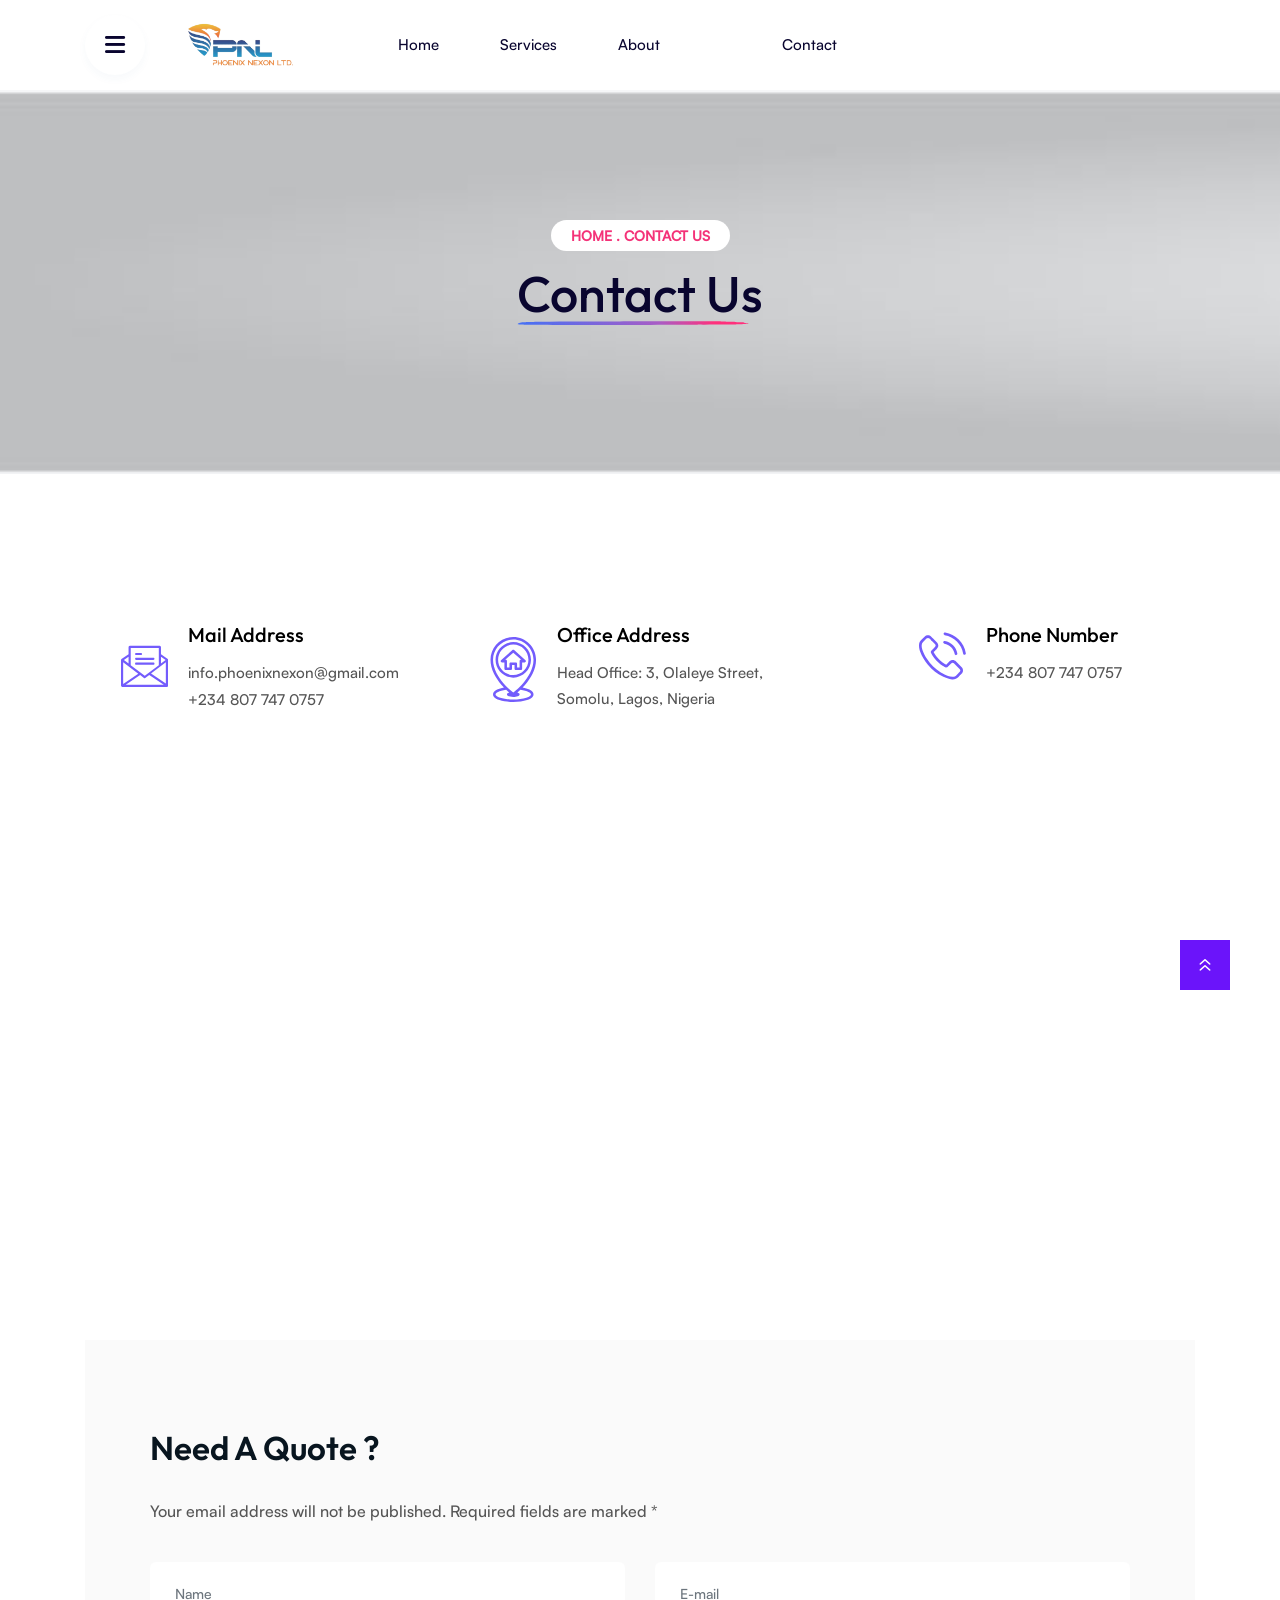
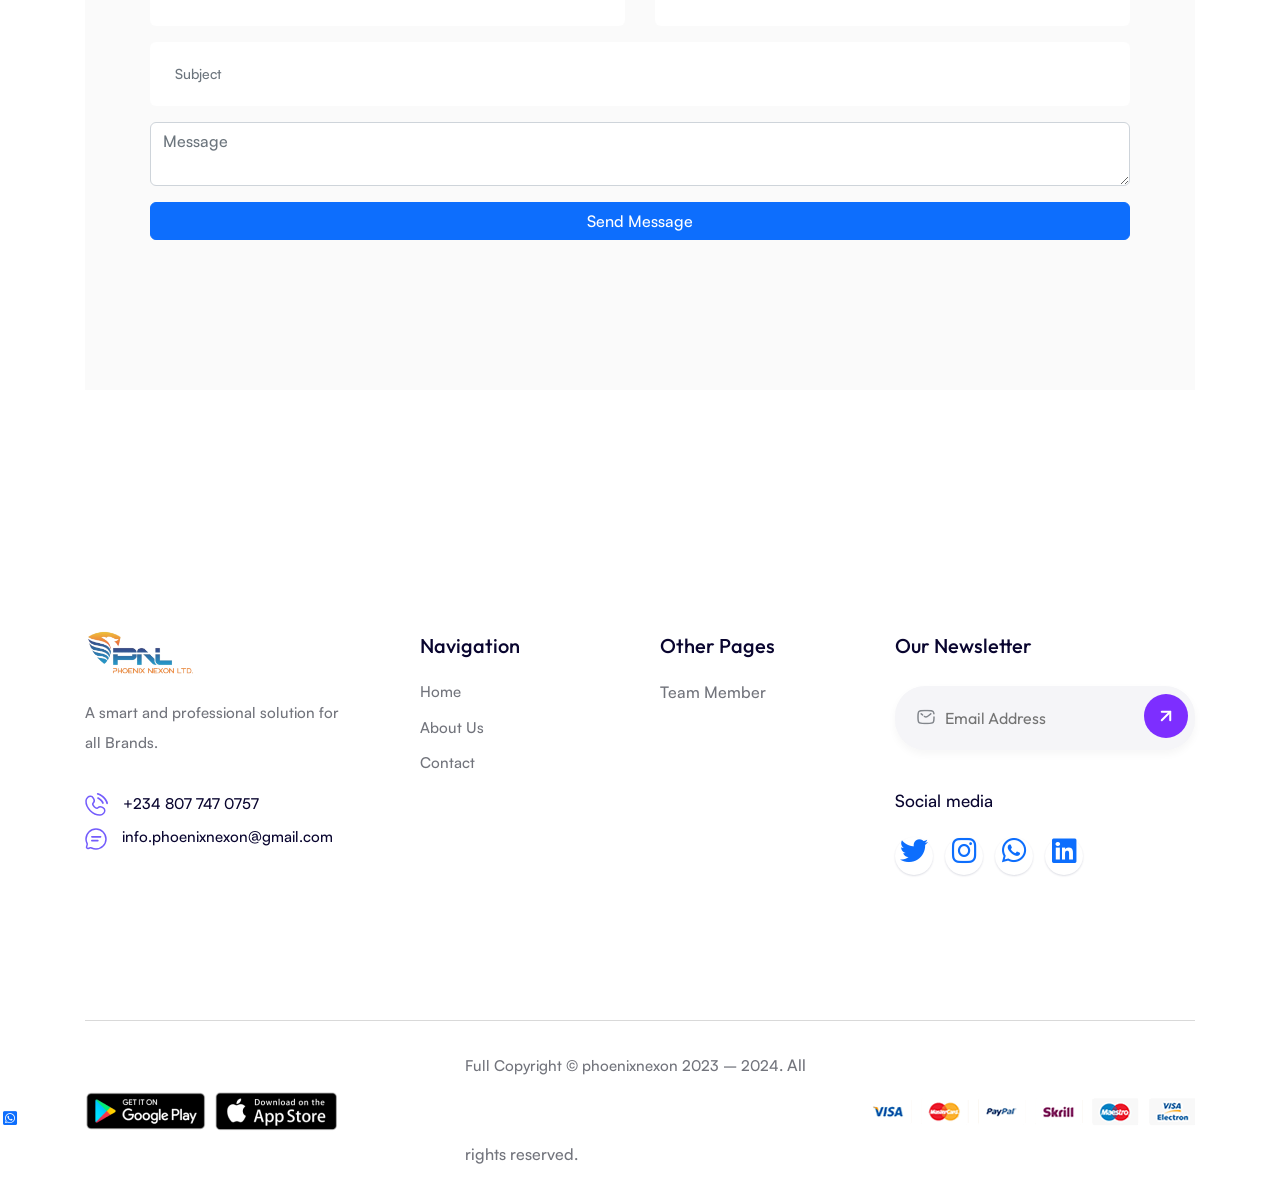
<file: contact.html>
<!doctype html>
<html class="no-js" lang="zxx">

<head>
    <meta charset="utf-8">
    <meta http-equiv="x-ua-compatible" content="ie=edge">
    <title>Contact Us for any Support.</title>
    <meta name="description" content="">
    <meta name="viewport" content="width=device-width, initial-scale=1">

     <!-- Meta Tags -->
     <meta charset="utf-8">
     <meta name="viewport" content="width=device-width, initial-scale=1, shrink-to-fit=no">
     <meta name="keywords" content="Owner of Phoenixnexon.">
     <meta name="author" content="Oladipo Azeez Olaniyi">
     <meta name='robots' content='index, follow, max-image-preview:large, max-snippet:-1, max-video-preview:-1'  /="">
     <meta name="description" content="phoenixnexon Support Team - Accessible Round-the-Clock at (+234) 812 697 0276 for Any Assistance Needed. Contact Us to Discuss How We Can Support You Better.">

     <!--Start of Tawk.to Script-->
<script type="text/javascript">
    var Tawk_API=Tawk_API||{}, Tawk_LoadStart=new Date();
    (function(){
    var s1=document.createElement("script"),s0=document.getElementsByTagName("script")[0];
    s1.async=true;
    s1.src='https://embed.tawk.to/65149de5b1aaa13b7a79531e/1hbc8hieq';
    s1.charset='UTF-8';
    s1.setAttribute('crossorigin','*');
    s0.parentNode.insertBefore(s1,s0);
    })();
    </script>
    <!--End of Tawk.to Script-->


    <!-- Place favicon.ico in the root directory -->
    <link rel="shortcut icon" type="image/x-icon" href="assets/img/logo/favicon.png">

    <!-- CSS here -->
    <link rel="stylesheet" href="assets/css/bootstrap.min.css">
    <link rel="stylesheet" href="assets/css/animate.css">
    <link rel="stylesheet" href="assets/css/custom-animation.css">
    <link rel="stylesheet" href="assets/css/slick.css">
    <link rel="stylesheet" href="assets/css/flaticon.css">
    <link rel="stylesheet" href="assets/css/nice-select.css">
    <link rel="stylesheet" href="assets/css/flaticon.css">
    <link rel="stylesheet" href="assets/css/satoshi.css">
    <link rel="stylesheet" href="assets/css/swiper-bundle.css">
    <link rel="stylesheet" href="assets/css/meanmenu.css">
    <link rel="stylesheet" href="assets/css/font-awesome-pro.css">
    <link rel="stylesheet" href="assets/css/magnific-popup.css">
    <link rel="stylesheet" href="assets/css/spacing.css">
    <link rel="stylesheet" href="assets/css/style.css">
</head>

<body>

    <!-- preloader -->
    <div id="preloader">
        <div class="preloader">
            <span></span>
            <span></span>
        </div>
    </div>
    <!-- preloader end  -->

    <!-- back-to-top-start  -->
    <button class="scroll-top scroll-to-target" data-target="html">
        <i class="far fa-angle-double-up"></i>
    </button>
    <!-- back-to-top-end  -->

  <!-- tp-offcanvus-area-start -->
  <div class="tpoffcanvas-area">
    <div class="tpoffcanvas">
        <div class="tpoffcanvas__close-btn">
            <button class="close-btn"><i class="fal fa-times"></i></button>
        </div>
        <div class="tpoffcanvas__logo">
            <a href="index.html">
                <img src="assets/img/logo/white-logo.png" alt="">
            </a>
        </div>
        <div class="tpoffcanvas__title">

        </div>
        <div class="tp-main-menu-mobile d-xl-none"></div>
        <div class="tpoffcanvas__contact-info">
            <div class="tpoffcanvas__contact-title">
                <h5>Contact us</h5>
            </div>
            <ul>
                <li>
                    <i class="fa-light fa-location-dot"></i>
                    <a href="https://www.google.com/maps/place/3+Sunday+St,+Somolu+102216,+Lagos/@6.5390982,3.365834,17z" target="_blank">3, Olaleye Street, Somolu, Lagos, Nigeria</a>
                </li>
                <li>
                    <i class="fas fa-envelope"></i>
                    <a href="mailto:info.phoenixnexon@gmail.com">info.phoenixnexon@gmail.com</a>
                </li>
                <li>
                    <i class="fal fa-phone-alt"></i>
                    <a href="tel:+2348077470757">+234 807 747 0757</a>
                </li>
            </ul>
        </div>
        <div class="tpoffcanvas__input">
            <div class="tpoffcanvas__input-title">
                <h4>Get UPdate</h4>
            </div>
            <form action="#">
                <div class="p-relative">
                    <input type="text" placeholder="Enter mail">
                    <button>
                        <i class="fas fa-paper-plane"></i>
                    </button>
                </div>
            </form>
        </div>
        <div class="tpoffcanvas__social">
            <div class="social-icon">
                <a href="https://twitter.com/phoenixnexonconcept" target="_blank"><i class="fab fa-twitter fa-fw text-twitter fs-3 text-primary"></i> </a>
                <a href="https://www.instagram.com/phoenix_nexon/" target="_blank "><i class="fab fa-instagram fa-fw text-instagram fs-3 text-primary "></i> </a>
                <a href="https://wa.me/message/MWISXZMTX66YC1"><i class="fab fa-whatsapp fa-fw text-whatsapp fs-3 text-primary"></i> </a>
                <a href="http://linkedin.com/in/ink-snap-a4602b174" target="_blank"><i class="fab fa-linkedin fa-fw text-linkedin fs-3 text-primary"></i> </a> </div>
        </div>
            </div>
        </div>
    </div>
</div>
<div class="body-overlay"></div>
<!-- tp-offcanvus-area-end -->

<header class="tp-header-height">

   

    <!-- tp-header-area-start -->
    <div id="header-sticky" class="tp-header__area">
        <div class="container container-large">
            <div class="row align-items-center">
                <div class="col-xl-3 col-lg-6 col-md-6 col-sm-6 col-6">
                    <div class="tp-header__left-box d-flex align-items-center">
                        <div class="tp-header__bar d-none d-xl-block">
                            <button class="tp-menu-bar">
                                <i class="fa-solid fa-bars"></i>
                            </button>
                        </div>
                        <div class="tp-header__logo">
                            <a href="index.html">
                                <img src="assets/img/logo/logo.png" alt="">
                            </a>
                        </div>
                    </div>
                </div>
                <div class="col-xl-7 d-none d-xl-block">
                    <div class="tp-header__main-menu">
                        <nav class="tp-main-menu-content">
                            <ul>
                                <li class="has-dropdown">
                                    <a href="index.html">Home</a>

         

   
                                </li>
                                <li class="has-dropdown">
                                    <a href="service.html">services</a>
                                    <ul class="submenu tp-submenu">
                                        <li><a href="service.html">service</a></li>
               
                                    </ul>
                                </li>
                                <li>
                                    <a href="about-us.html">about</a>
                                </li>
                                <li class="has-dropdown">
                                
                                    <ul class="submenu tp-submenu">
                                      
                                    </ul>
                                </li>
                                <li>
                                    <a href="contact.html">contact</a>
                                </li>
                            </ul>
                        </nav>
                    </div>
                </div>
                <div class="col-xl-2 col-lg-6 col-md-6 col-sm-6 col-6">
                    <div class="tp-header__right-box d-flex align-items-center justify-content-end">
                        <ul class="d-none d-sm-block">
                            <li>
                                <div class="tp-header__icon-box">
                                  
                                        <span>
                                            <svg width="22" height="20" viewBox="0 0 22 20" fill="none"
                                                xmlns="http://www.w3.org/2000/svg"
                                                xmlns:xlink="http://www.w3.org/1999/xlink">
                                                <rect width="22" height="19.8" fill="url(#pattern0)" />
                                                <defs>
                                                    <pattern id="pattern0"
                                                        patternContentUnits="objectBoundingBox" width="1"
                                                        height="1">
                                                        <use xlink:href="#image0_37_399"
                                                            transform="matrix(0.00186012 0 0 0.00195312 0.0238095 0)" />
                                                    </pattern>
                                                   
                                            </svg>
                                        </span>
                                    </a>
                                   
                                        </span>
                                    </a>
                                   
                                        
                                        </span>
                                    </a>
                                </div>
                            </li>
                            <li>
                                <div class="tp-header__chat-box d-none d-xxl-block">
                                    <a href="contact.html">
                                        Let,s Talk
                                        <span>
                                            <svg width="23" height="23" viewBox="0 0 23 23" fill="none"
                                                xmlns="http://www.w3.org/2000/svg">
                                                <g clip-path="url(#clip0_37_410)">
                                                    <path
                                                        d="M21.5648 16.6095C23.7874 13.4911 23.4476 9.21882 20.4119 6.43587C19.0249 5.16435 17.2566 4.37279 15.3465 4.15172C15.3346 4.13708 15.3224 4.12257 15.3091 4.10869C13.6474 2.38257 11.26 1.39258 8.75923 1.39258C4.00025 1.39258 0 4.9384 0 9.47852C0 11.0703 0.494455 12.5963 1.43373 13.9141L0.121604 18.0338C0.039127 18.2927 0.120256 18.5757 0.327301 18.7517C0.534705 18.928 0.827281 18.9618 1.06901 18.8389L5.05928 16.8099C5.87875 17.1628 6.74772 17.3943 7.64759 17.4996C9.38346 19.3251 11.7837 20.2598 14.2393 20.2598C15.5158 20.2598 16.7877 19.9996 17.9391 19.5052L21.9296 21.5342C22.0262 21.5834 22.1308 21.6074 22.2348 21.6074C22.6895 21.6074 23.0155 21.1643 22.877 20.7291L21.5648 16.6095ZM5.33124 15.4541C5.14252 15.3644 4.92299 15.3674 4.73679 15.4621L1.89472 16.9072L2.8228 13.9933C2.89036 13.7812 2.84881 13.5494 2.71171 13.374C1.81929 12.2316 1.34757 10.8846 1.34757 9.47852C1.34757 5.76303 4.67241 2.74023 8.75923 2.74023C10.405 2.74023 11.9893 3.23882 13.2745 4.13668C8.94637 4.57188 5.48011 7.95243 5.48011 12.1738C5.48011 13.4868 5.81666 14.7508 6.45119 15.8833C6.06701 15.7689 5.69286 15.6258 5.33124 15.4541ZM18.2618 18.1574C18.0783 18.0641 17.8586 18.0585 17.6673 18.1494C16.6168 18.6484 15.4315 18.9121 14.2393 18.9121C10.1525 18.9121 6.82768 15.8893 6.82768 12.1738C6.82768 8.45834 10.1525 5.43555 14.2393 5.43555C18.3262 5.43555 21.651 8.45834 21.651 12.1738C21.651 13.5799 21.1793 14.9269 20.2868 16.0692C20.1498 16.2446 20.1082 16.4764 20.1757 16.6886L21.1038 19.6025L18.2618 18.1574Z"
                                                        fill="white" />
                                                    <path
                                                        d="M11.4993 12.8477C11.8714 12.8477 12.1731 12.546 12.1731 12.1738C12.1731 11.8017 11.8714 11.5 11.4993 11.5C11.1271 11.5 10.8254 11.8017 10.8254 12.1738C10.8254 12.546 11.1271 12.8477 11.4993 12.8477Z"
                                                        fill="white" />
                                                    <path
                                                        d="M14.1943 12.8477C14.5665 12.8477 14.8682 12.546 14.8682 12.1738C14.8682 11.8017 14.5665 11.5 14.1943 11.5C13.8222 11.5 13.5205 11.8017 13.5205 12.1738C13.5205 12.546 13.8222 12.8477 14.1943 12.8477Z"
                                                        fill="white" />
                                                    <path
                                                        d="M16.8896 12.8477C17.2618 12.8477 17.5635 12.546 17.5635 12.1738C17.5635 11.8017 17.2618 11.5 16.8896 11.5C16.5175 11.5 16.2158 11.8017 16.2158 12.1738C16.2158 12.546 16.5175 12.8477 16.8896 12.8477Z"
                                                        fill="white" />
                                                </g>
                                                <defs>
                                                    <clipPath id="clip0_37_410">
                                                        <rect width="23" height="23" fill="white" />
                                                    </clipPath>
                                                </defs>
                                            </svg>
                                        </span>
                                    </a>
                                </div>
                            </li>
                        </ul>
                        <div class="tp-header-2__bar d-xl-none">
                            <button class="tp-menu-bar">
                                <i class="fa-solid fa-bars"></i>
                            </button>
                        </div>
                    </div>
                </div>
            </div>
        </div>
    </div>
    <!-- tp-header-area-end -->

    </header>




    <main>

        <!-- breadcrumb-area-start -->
        <div class="tp-breadcrumb__area fix tp-breadcrumb-height" data-background="assets/img/breadcrumb/breadcrumb.png">
            <div class="container">
                <div class="row">
                    <div class="col-12">
                        <div class="tp-breadcrumb__content text-center z-index-5">
                            <div class="tp-breadcrumb__list">
                               <span><a href="index.html">Home </a></span> 
                               <span class="dvdr">.</span>
                               <span>Contact us</span>
                            </div>
                            <h3 class="tp-breadcrumb__title"><span class="p-relative z-index-5">
                                Contact
                                <span class="tp-title-shape">
                                    <svg width="233" height="5" viewBox="0 0 233 5" fill="none" xmlns="http://www.w3.org/2000/svg">
                                        <path d="M229.237 2.64045C229.948 2.63606 231.134 2.60076 231.845 2.6523C230.66 2.65963 229.474 2.69493 228.526 2.70079C228.052 2.75967 229.238 2.78031 229.712 2.80535C230.661 2.79949 231.609 2.79363 232.321 2.84517C231.61 2.87754 230.661 2.8834 229.713 2.88927C228.764 2.89513 227.579 2.87449 226.868 2.93483C227.579 2.9584 227.579 2.9584 227.579 3.01434C225.92 3.05258 225.921 3.2204 223.312 3.18058C222.364 3.18645 221.415 3.19231 220.467 3.19817C219.282 3.31739 217.86 3.43807 214.777 3.40118C213.829 3.43501 212.88 3.44088 211.932 3.41877C209.324 3.49083 206.715 3.47899 204.107 3.52308C203.87 3.55252 203.633 3.55398 203.396 3.52748C202.448 3.53334 201.499 3.5392 200.551 3.54507L200.314 3.54653L200.076 3.548C199.128 3.55386 198.417 3.58623 197.468 3.56412C194.149 3.58464 190.592 3.60663 187.272 3.65512C185.138 3.66831 183.478 3.6506 182.292 3.57401L182.055 3.57548L181.818 3.57694C181.107 3.63728 181.345 3.71973 178.974 3.73439C176.602 3.72108 174.231 3.73573 171.623 3.75186C169.963 3.73415 168.303 3.80035 166.644 3.78264C160.715 3.79131 154.788 3.82795 148.86 3.83662C143.643 3.86887 138.426 3.87314 133.21 3.87742C131.313 3.94509 129.416 3.90087 127.756 3.91113C118.271 3.94179 108.55 4.00188 99.0646 3.9766C94.7964 3.97501 90.5285 4.02936 86.2601 3.9998C82.4663 4.02326 78.9094 4.01727 75.1154 4.01275C66.3418 4.01104 57.5683 4.00933 49.0315 3.95021C45.4748 3.97219 42.155 3.96474 39.072 3.89988C34.0926 3.93066 29.3498 3.87606 24.8441 3.82C24.1328 3.82439 23.6584 3.79935 23.1842 3.80229C21.2874 3.84198 19.8644 3.79483 18.2042 3.74915C17.0187 3.75648 16.07 3.73437 15.3585 3.7108C14.647 3.68722 13.9357 3.69162 13.2241 3.66805C12.5125 3.6165 11.3269 3.62383 10.1413 3.63116C8.24405 3.58694 5.87274 3.57363 5.39765 3.4367C1.84077 3.43071 0.891628 3.32469 1.12788 3.18337C-0.295844 3.02433 -0.0597648 2.85504 1.12477 2.67988C1.12425 2.59597 1.12373 2.51205 1.12321 2.42814L1.12304 2.40017C0.647594 2.2073 3.2548 2.02334 2.54243 1.85991C2.30444 1.72152 3.72644 1.60084 4.6742 1.48309C4.67403 1.45512 4.67368 1.39918 5.62198 1.36534C5.85891 1.33591 6.5701 1.30354 7.51838 1.2697C8.70326 1.15049 10.1254 1.05778 12.4964 1.01515C12.9702 0.956276 13.9189 0.978385 14.6302 0.973987C15.3414 0.941619 16.0526 0.90925 16.7637 0.876881C17.4749 0.844513 18.1862 0.840116 18.8976 0.835718C21.7426 0.762187 24.5878 0.716626 27.6703 0.697572C28.8559 0.690243 29.8043 0.68438 30.9899 0.677052C31.4641 0.67412 32.1754 0.669723 32.6495 0.63882C39.0516 0.599246 45.6908 0.558205 52.0931 0.546602C55.4127 0.526082 58.7321 0.47759 62.0522 0.540985C64.8975 0.523396 68.2168 0.446933 71.2998 0.511793C72.0111 0.507395 72.7225 0.502998 73.1967 0.500067C75.3306 0.458904 77.2275 0.447178 79.3617 0.461958C84.5782 0.429712 89.7949 0.425438 94.7744 0.422629C96.4342 0.412369 98.331 0.372671 99.754 0.41982C100.703 0.441929 101.651 0.436066 102.599 0.402231C105.682 0.383177 108.764 0.364122 111.847 0.373039C112.321 0.370108 112.795 0.367177 113.27 0.364245C114.455 0.384888 115.878 0.348122 117.064 0.368765C118.723 0.358505 120.62 0.346779 122.28 0.336519C123.703 0.327725 125.363 0.317465 126.548 0.338107C127.497 0.332244 128.445 0.326382 129.394 0.320519C131.291 0.308793 133.425 0.26763 135.322 0.311847C138.879 0.289861 142.435 0.295847 145.755 0.275326C151.446 0.240149 157.137 0.260915 162.828 0.253709C164.725 0.241983 166.384 0.231723 168.282 0.247968C166.622 0.258229 164.725 0.269954 163.065 0.280214C164.725 0.241983 166.622 0.230257 168.282 0.247968C171.364 0.228914 174.209 0.211325 177.055 0.24968C178.241 0.242351 179.426 0.235022 180.612 0.255665C180.849 0.254199 181.086 0.252734 181.323 0.251268C183.932 0.235145 186.54 0.246993 189.149 0.286814C191.52 0.272156 193.654 0.314908 195.788 0.329688C196.974 0.322359 198.159 0.31503 199.345 0.363645C201.48 0.378425 203.377 0.39467 204.089 0.474188C205.511 0.40945 206.46 0.45953 207.645 0.480173C208.831 0.528788 208.358 0.615634 209.781 0.662782C209.069 0.667179 208.358 0.671577 207.647 0.675974C207.884 0.70248 208.121 0.728985 208.358 0.72752C210.018 0.773202 211.678 0.790914 213.338 0.808625C213.576 0.80716 213.813 0.805694 214.05 0.804228C215.71 0.793968 217.606 0.754271 219.029 0.801419L219.266 0.799954C219.266 0.799954 219.267 0.827925 219.029 0.829391C218.081 0.835254 217.133 0.841117 216.421 0.845514L216.184 0.84698C217.369 0.811679 218.318 0.805817 219.029 0.829391C219.504 0.938345 218.082 0.975111 217.608 1.03399C217.845 1.06049 216.66 1.09579 217.609 1.1179C218.32 1.1135 219.505 1.0782 219.268 1.13561C219.032 1.19302 217.609 1.17384 216.898 1.17824C216.66 1.17971 216.423 1.20914 216.186 1.21061C218.084 1.2828 219.981 1.29904 221.878 1.34326C224.723 1.32567 225.91 1.43023 227.57 1.50388C228.044 1.52892 228.756 1.49655 228.993 1.52306C227.57 1.53186 228.282 1.61137 227.334 1.64521C224.015 1.72167 224.015 1.80558 227.098 1.89842C228.047 1.92052 229.944 1.93677 230.419 2.01775C230.419 2.04572 230.419 2.0737 230.419 2.0737C230.893 2.07076 231.368 2.06783 231.368 2.0958C231.131 2.15321 230.419 2.12964 229.708 2.13404C229.234 2.13697 228.523 2.14137 228.286 2.1708C228.76 2.25179 228.523 2.28122 227.101 2.29002C227.575 2.34303 228.998 2.30626 228.761 2.39164C229.473 2.38725 229.947 2.41229 230.658 2.40789C229.947 2.46823 228.524 2.42108 228.287 2.47849C228.999 2.53003 228.999 2.55801 227.814 2.53736C226.865 2.54323 225.679 2.52258 226.865 2.59917C227.577 2.59477 228.525 2.58891 229.237 2.64045ZM6.81321 2.28107C6.57609 2.28254 6.57612 2.28254 6.57629 2.31051C6.57612 2.28254 6.81321 2.28107 6.81321 2.28107ZM66.5686 2.33128C66.8059 2.35779 66.8057 2.32982 67.0428 2.32835C66.8057 2.32982 66.5686 2.33128 66.5686 2.33128ZM96.2104 2.56764C95.9733 2.56911 95.9733 2.56911 96.2104 2.56764V2.56764ZM76.2909 2.38307C76.2908 2.3551 76.2908 2.3551 76.2909 2.38307V2.38307ZM65.1499 2.98342C64.9128 2.98489 64.9128 2.98489 64.6755 2.95838C64.6755 2.95838 64.4384 2.95985 64.4385 2.98782C64.6757 2.98635 64.9128 2.98489 65.1499 2.98342ZM38.828 2.78249C39.0649 2.75305 38.8278 2.75452 38.828 2.78249V2.78249ZM77.2442 3.16041C77.4814 3.15895 77.4814 3.15895 77.2442 3.16041V3.16041ZM72.5015 3.10581C72.2643 3.10728 72.2645 3.13525 71.7903 3.13818C72.0272 3.10874 72.2643 3.10728 72.5015 3.10581ZM27.4465 2.85284C27.4467 2.88081 27.4467 2.88081 27.4465 2.85284V2.85284ZM174.691 1.3832C174.691 1.3832 174.691 1.35523 174.454 1.38466C174.454 1.38466 174.454 1.38466 174.217 1.38613C174.454 1.38466 174.454 1.38466 174.691 1.3832ZM193.903 2.27145C193.903 2.24348 194.14 2.24201 194.14 2.21404C193.666 2.24494 193.666 2.24494 193.903 2.27145ZM138.421 3.00603C138.421 3.00603 138.184 3.00749 138.184 3.03547C138.421 3.034 138.895 3.03107 139.133 3.0296C138.895 3.0031 138.658 3.00456 138.421 3.00603ZM153.35 1.34728C153.349 1.31931 153.349 1.31931 153.35 1.34728C153.349 1.31931 153.112 1.32078 153.35 1.34728ZM189.393 1.51609C189.63 1.51463 189.63 1.51463 189.393 1.51609C189.63 1.48666 189.867 1.48519 189.867 1.45722C189.63 1.45868 189.393 1.46015 189.156 1.46162C189.393 1.48812 189.393 1.48812 189.393 1.51609ZM186.782 1.0567C186.545 1.08614 186.545 1.08614 186.782 1.0567V1.0567ZM118.269 3.52222C118.269 3.55019 118.269 3.55019 118.032 3.57962C118.269 3.57816 118.506 3.57669 118.743 3.57523C118.506 3.54872 118.506 3.54872 118.269 3.52222ZM166.624 0.677801C166.861 0.676335 166.861 0.676335 167.099 0.674869C167.099 0.674869 166.861 0.676335 166.624 0.677801ZM97.1478 0.771601C96.9107 0.773067 96.9107 0.773067 97.1478 0.771601V0.771601ZM224.734 3.03193C225.682 2.97013 226.394 2.9937 227.342 3.01581C226.631 3.02021 225.682 3.02607 224.734 3.03193ZM127.023 0.391119C127.26 0.389653 127.497 0.388187 127.735 0.414693C127.26 0.389653 127.023 0.391119 127.023 0.391119Z" fill="url(#paint0_linear_720_932)"/>
                                        <defs>
                                        <linearGradient id="paint0_linear_720_932" x1="196.345" y1="-0.373061" x2="24.7083" y2="95.8315" gradientUnits="userSpaceOnUse">
                                        <stop offset="0" stop-color="#FF307C"/>
                                        <stop offset="0.247843" stop-color="#A85CC5"/>
                                        <stop offset="1" stop-color="#3075FF"/>
                                        </linearGradient>
                                        </defs>
                                    </svg>                                        
                                </span>
                                us
                            </span>
                            </h3>
                         </div>
                    </div>
                </div>
            </div>
        </div>
        <!-- breadcrumb-area-end -->

        <!-- contact-area-start -->
        <div class="tp-contact-4__area pt-120 pb-120">
            <div class="container">
                <div class="tp-contact-4__top pb-40">
                    <div class="row">
                        <div class="col-xl-4 col-lg-4 col-md-6 mb-30">
                            <div class="tp-contact-4__item d-flex align-items-center justify-content-start justify-content-sm-center">
                                <div class="tp-contact-4__icon">
                                    <span>
                                        <svg width="64" height="57" viewBox="0 0 64 57" fill="none" xmlns="http://www.w3.org/2000/svg">
                                            <path d="M63.6998 18.3414L54.4316 11.7948V2.23243C54.3387 1.28519 53.609 0.524913 52.6663 0.393555H12.0633C11.1207 0.525054 10.3908 1.28519 10.2979 2.23243V11.7212L0.662001 18.3412C0.280316 18.6183 0.0385768 19.0481 0 19.5181V54.4573C0.125304 55.4163 0.879946 56.1711 1.83888 56.2962H62.8907C63.6998 56.2962 63.994 55.34 63.994 54.4573V19.5182C63.994 19.0769 64.0675 18.6355 63.6998 18.3414ZM54.4316 15.3255L60.7575 19.6652L54.4316 24.4464V15.3255ZM13.2402 3.33581H51.4894V26.7268L32.3647 41.1438L13.24 26.7268V3.33581H13.2402ZM10.2979 15.252V24.5201L3.97201 19.6654L10.2979 15.252ZM2.94226 22.6811L23.5381 38.275L2.94226 52.1772V22.6811ZM6.47302 53.3541L26.0389 40.1876L31.2615 44.1596C31.5571 44.3881 31.9177 44.5169 32.2912 44.5273C32.5855 44.5273 32.7326 44.3802 33.0267 44.1596L38.4698 39.9668L58.2565 53.3541H6.47302ZM61.0518 51.6623L40.8974 38.1279L61.0518 22.6811V51.6623Z" fill="currentcolor"/>
                                            <path d="M20.5961 12.8981H27.2161C28.0287 12.8981 28.6873 12.2395 28.6873 11.427C28.6873 10.6144 28.0287 9.95583 27.2161 9.95583H20.5961C19.7836 9.95583 19.125 10.6144 19.125 11.427C19.125 12.2395 19.7836 12.8981 20.5961 12.8981Z" fill="currentcolor"/>
                                            <path d="M20.5961 19.5182H44.1342C44.9467 19.5182 45.6053 18.8596 45.6053 18.0471C45.6053 17.2346 44.9467 16.576 44.1342 16.576H20.5961C19.7836 16.576 19.125 17.2346 19.125 18.0471C19.125 18.8596 19.7836 19.5182 20.5961 19.5182Z" fill="currentcolor"/>
                                            <path d="M45.6052 24.6674C45.6052 23.8549 44.9466 23.1963 44.1341 23.1963H20.5961C19.7836 23.1963 19.125 23.8549 19.125 24.6674C19.125 25.4799 19.7836 26.1386 20.5961 26.1386H44.1342C44.9466 26.1386 45.6052 25.4799 45.6052 24.6674Z" fill="currentcolor"/>
                                        </svg>
                                    </span>
                                </div>
                                <div class="tp-contact-4__text">
                                    <h6>Mail address</h6>
                                    <a href="mailto:info.phoenixnexon@gmail.com">info.phoenixnexon@gmail.com</a> <br>
                                    <span>+234 807 747 0757</span>
                                </div>
                             </div>
                        </div>
                        <div class="col-xl-4 col-lg-4 col-md-6 mb-30">
                            <div class="tp-contact-4__item d-flex align-items-center align-items-center justify-content-start justify-content-sm-center">
                                <div class="tp-contact-4__icon">
                                    <span>
                                        <svg width="46" height="65" viewBox="0 0 46 65" fill="none" xmlns="http://www.w3.org/2000/svg">
                                            <path d="M38.8868 52.6066C37.0927 51.7474 34.7762 51.0528 32.1029 50.5637C32.883 49.7529 33.6807 48.886 34.4804 47.9656C37.6741 44.2894 40.2225 40.5336 42.0549 36.8022C44.3712 32.0851 45.5457 27.3914 45.5457 22.8516C45.5457 10.2512 35.3298 0 22.7728 0C10.2159 0 0 10.2512 0 22.8516C0 27.3914 1.17445 32.0851 3.49082 36.8023C5.32315 40.5337 7.87156 44.2895 11.0653 47.9657C11.8649 48.8861 12.6627 49.7531 13.4428 50.5638C10.7695 51.0529 8.45303 51.7475 6.65891 52.6067C3.24665 54.2407 2.53032 56.1059 2.53032 57.3828C2.53032 58.9997 3.64479 61.2998 8.95365 63.0756C12.6637 64.3166 17.5714 65 22.7728 65C27.9743 65 32.882 64.3166 36.592 63.0756C41.9009 61.2998 43.0154 58.9997 43.0154 57.3828C43.0154 56.1059 42.299 54.2407 38.8868 52.6066ZM2.53032 22.8516C2.53032 11.6512 11.6111 2.53906 22.7728 2.53906C33.9346 2.53906 43.0154 11.6512 43.0154 22.8516C43.0154 32.2773 37.3572 40.7804 32.6106 46.2538C28.5331 50.9557 24.4062 54.2948 22.7728 55.5468C21.1391 54.2944 17.0122 50.9553 12.9351 46.254C8.18848 40.7804 2.53032 32.2773 2.53032 22.8516ZM35.7918 60.667C32.333 61.8238 27.7095 62.4609 22.7728 62.4609C17.8362 62.4609 13.2127 61.8238 9.75386 60.667C6.28973 59.5083 5.06063 58.1736 5.06063 57.3828C5.06063 56.0639 8.35776 53.7926 15.6671 52.7777C16.7496 53.8101 17.7575 54.7088 18.6383 55.4611C17.2962 55.9264 16.4471 56.6145 16.4471 57.3828C16.4471 58.7856 19.2797 59.9219 22.7728 59.9219C26.2659 59.9219 29.0986 58.7856 29.0986 57.3828C29.0986 56.6145 28.2495 55.9264 26.9074 55.4611C27.7882 54.7088 28.7961 53.8101 29.8786 52.7777C37.1879 53.7926 40.4851 56.0639 40.4851 57.3828C40.4851 58.1736 39.256 59.5083 35.7918 60.667Z" fill="currentcolor"/>
                                            <path d="M40.485 22.8516C40.485 13.0513 32.5393 5.07812 22.7728 5.07812C13.0062 5.07812 5.06055 13.0513 5.06055 22.8516C5.06055 32.6518 13.0062 40.625 22.7728 40.625C32.5393 40.625 40.485 32.6518 40.485 22.8516ZM7.59086 22.8516C7.59086 14.4513 14.4015 7.61719 22.7728 7.61719C31.1441 7.61719 37.9547 14.4513 37.9547 22.8516C37.9547 31.2518 31.1441 38.0859 22.7728 38.0859C14.4015 38.0859 7.59086 31.2518 7.59086 22.8516Z" fill="currentcolor"/>
                                            <path d="M24.038 31.7383C24.038 32.4394 24.6044 33.0078 25.3031 33.0078H30.3637C31.0625 33.0078 31.6289 32.4394 31.6289 31.7383V25.3906H34.1592C34.6845 25.3906 35.1551 25.065 35.3418 24.5723C35.5284 24.0796 35.3922 23.5224 34.9997 23.1722L23.6132 13.016C23.1339 12.5884 22.4116 12.5884 21.9322 13.016L10.5458 23.1722C10.1532 23.5224 10.0171 24.0796 10.2037 24.5723C10.3903 25.065 10.8611 25.3906 11.3864 25.3906H13.9167V31.7383C13.9167 32.4394 14.4831 33.0078 15.1818 33.0078H20.2425C20.9412 33.0078 21.5076 32.4394 21.5076 31.7383V27.9297H24.038V31.7383ZM20.2425 25.3906C19.5437 25.3906 18.9773 25.959 18.9773 26.6602V30.4687H16.447V24.1211C16.447 23.4199 15.8806 22.8516 15.1818 22.8516H14.714L22.7728 15.6633L30.8316 22.8516H30.3637C29.665 22.8516 29.0986 23.4199 29.0986 24.1211V30.4687H26.5683V26.6602C26.5683 25.959 26.0019 25.3906 25.3031 25.3906H20.2425Z" fill="currentcolor"/>
                                            </svg>
                                    </span>
                                </div>
                                <div class="tp-contact-4__text">
                                    <h6>Office address</h6>
                                    <a href="mailto:info.phoenixnexon@gmail.com">Head Office: 3, Olaleye Street, Somolu, Lagos, Nigeria</a>
                                </div>
                             </div>
                        </div>
                        <div class="col-xl-4 col-lg-4 col-md-6 mb-30">
                            <div class="tp-contact-4__item d-flex align-items-center align-items-center justify-content-start justify-content-sm-center">
                                <div class="tp-contact-4__icon">
                                    <span>
                                        <svg width="58" height="58" viewBox="0 0 58 58" fill="none" xmlns="http://www.w3.org/2000/svg">
                                            <path d="M45.7084 35.8601C44.5233 34.6261 43.0938 33.9664 41.5788 33.9664C40.076 33.9664 38.6343 34.6139 37.4003 35.8479L33.5394 39.6965C33.2218 39.5255 32.9041 39.3667 32.5987 39.2078C32.1588 38.9879 31.7434 38.7802 31.3891 38.5603C27.7726 36.2633 24.486 33.2699 21.3338 29.3969C19.8066 27.4665 18.7803 25.8415 18.035 24.1921C19.0368 23.2757 19.9654 22.3227 20.8695 21.4064C21.2116 21.0643 21.5537 20.71 21.8958 20.3679C24.4616 17.8021 24.4616 14.4789 21.8958 11.9131L18.5603 8.57765C18.1816 8.19889 17.7906 7.80792 17.4241 7.41695C16.691 6.65944 15.9213 5.8775 15.1271 5.14443C13.942 3.97151 12.5247 3.3484 11.0341 3.3484C9.54355 3.3484 8.10184 3.97151 6.88006 5.14443C6.86784 5.15665 6.86784 5.15665 6.85562 5.16886L2.70155 9.35959C1.13766 10.9235 0.24576 12.8295 0.0502747 15.0409C-0.242954 18.6085 0.807782 21.9318 1.61416 24.1065C3.59345 29.4458 6.55018 34.394 10.9608 39.6965C16.3122 46.0865 22.7511 51.1325 30.1062 54.6878C32.9163 56.0196 36.6672 57.5957 40.8579 57.8645C41.1145 57.8767 41.3833 57.8889 41.6277 57.8889C44.45 57.8889 46.8202 56.8748 48.6774 54.8589C48.6896 54.8345 48.714 54.8222 48.7262 54.7978C49.3616 54.0281 50.0946 53.3317 50.8644 52.5864C51.3897 52.0854 51.9273 51.5601 52.4527 51.0103C53.6622 49.7518 54.2976 48.2857 54.2976 46.7829C54.2976 45.2679 53.65 43.8139 52.416 42.5922L45.7084 35.8601ZM50.0824 48.7255C50.0702 48.7255 50.0702 48.7378 50.0824 48.7255C49.6059 49.2387 49.1172 49.703 48.5918 50.2161C47.7977 50.9736 46.9913 51.7678 46.2338 52.6597C44.9998 53.9792 43.5459 54.6023 41.6399 54.6023C41.4566 54.6023 41.2611 54.6023 41.0779 54.5901C37.4491 54.358 34.077 52.9407 31.5479 51.7311C24.6326 48.3834 18.5603 43.6307 13.5144 37.6073C9.34807 32.5857 6.56239 27.943 4.7175 22.9581C3.58124 19.9158 3.16583 17.5456 3.3491 15.3097C3.47128 13.8802 4.02108 12.6951 5.03516 11.681L9.20145 7.51469C9.80013 6.95267 10.4355 6.64723 11.0586 6.64723C11.8283 6.64723 12.4514 7.1115 12.8424 7.50248C12.8546 7.51469 12.8668 7.52691 12.879 7.53913C13.6243 8.23555 14.333 8.9564 15.0782 9.72613C15.457 10.1171 15.848 10.5081 16.2389 10.9113L19.5744 14.2467C20.8695 15.5418 20.8695 16.7392 19.5744 18.0343C19.2201 18.3886 18.878 18.7429 18.5237 19.085C17.4974 20.1357 16.52 21.1132 15.457 22.0662C15.4326 22.0906 15.4081 22.1028 15.3959 22.1273C14.3452 23.178 14.5407 24.2043 14.7606 24.9007C14.7728 24.9374 14.785 24.974 14.7972 25.0107C15.6647 27.1121 16.8865 29.0914 18.7436 31.4495L18.7558 31.4617C22.1279 35.6158 25.6833 38.8535 29.6053 41.3337C30.1062 41.6514 30.6194 41.908 31.1081 42.1523C31.5479 42.3722 31.9633 42.5799 32.3176 42.7999C32.3665 42.8243 32.4154 42.861 32.4643 42.8854C32.8797 43.0931 33.2706 43.1908 33.6738 43.1908C34.6879 43.1908 35.3232 42.5555 35.5309 42.3478L39.7094 38.1693C40.1249 37.7539 40.7846 37.253 41.5543 37.253C42.3119 37.253 42.935 37.7295 43.3137 38.1449C43.3259 38.1571 43.3259 38.1571 43.3382 38.1693L50.0702 44.9013C51.3286 46.1476 51.3286 47.4304 50.0824 48.7255Z" fill="currentcolor"/>
                                            <path d="M31.2424 13.7702C34.4435 14.3078 37.3514 15.8228 39.6728 18.1442C41.9942 20.4656 43.497 23.3735 44.0468 26.5746C44.1812 27.3809 44.8776 27.943 45.6717 27.943C45.7695 27.943 45.855 27.9307 45.9527 27.9185C46.8569 27.7719 47.4555 26.9167 47.3089 26.0125C46.6492 22.1395 44.8165 18.6085 42.0186 15.8106C39.2207 13.0127 35.6897 11.1801 31.8167 10.5203C30.9126 10.3737 30.0695 10.9724 29.9107 11.8643C29.7519 12.7562 30.3383 13.6236 31.2424 13.7702Z" fill="currentcolor"/>
                                            <path d="M57.7802 25.536C56.6929 19.1583 53.6873 13.3548 49.0689 8.73648C44.4506 4.11813 38.6471 1.11254 32.2694 0.0251462C31.3774 -0.133686 30.5344 0.477207 30.3756 1.36911C30.229 2.27323 30.8276 3.11626 31.7318 3.2751C37.4253 4.24031 42.6179 6.94045 46.7475 11.0579C50.8772 15.1875 53.5651 20.3801 54.5303 26.0736C54.6647 26.88 55.3611 27.442 56.1553 27.442C56.253 27.442 56.3385 27.4298 56.4363 27.4176C57.3282 27.2832 57.9391 26.4279 57.7802 25.536Z" fill="currentcolor"/>
                                            </svg>
                                    </span>
                                </div>
                                <div class="tp-contact-4__text">
                                    <h6>Phone Number</h6>
                                    <a href="tel:+2348077470757">+234 807 747 0757<br> </a>
                                </div>
                             </div>
                        </div>
                    </div>
                </div>
                <div class="tp-contact-4__location-box">
                    <div class="row">
                        <div class="col-xl-12">
                            <div class="tp-contact-4__location">
                                <iframe src="https://www.google.com/maps/embed?pb=!1m18!1m12!1m3!1d3963.8620177002113!2d3.3658339750534436!3d6.539103522981688!2m3!1f0!2f0!3f0!3m2!1i1024!2i768!4f13.1!3m3!1m2!1s0x103b8dbb387563eb%3A0xc34075784de0907a!2s3%20Sunday%20St%2C%20Somolu%20102216%2C%20Lagos!5e0!3m2!1sen!2sng!4v1697922947034!5m2!1sen!2sng" width="600" height="450" style="border:0;" allowfullscreen="" loading="lazy" referrerpolicy="no-referrer-when-downgrade"></iframe>
                        </div>
                    </div>
                </div>
                <div class="tp-contact-4__form-box">
                    <div class="row">
                        <div class="col-xl-12">
                            <div class="tp-contact-4__contact-form">
                                <h5>Need a Quote ?</h5>
                                <span>Your email address will not be published. Required fields are marked *</span>
                                <div class="row">
                                    <!-- Form START -->
                                <form class="contact-form gform" id="contact-form" name="contactform" method="POST" action="https://formspree.io/f/mleyzweg">
                                    <!-- Main form -->
                                    <div class="row">
                                        <div class="col-md-6">
                                            <!-- name -->
                                            <div class="mb-3">
                                                <input required id="con-name" name="name" type="text" class="form-control" placeholder="Name">
                                            </div>
                                        </div>
                                        <div class="col-md-6">
                                            <!-- email -->
                                            <div class="mb-3">
                                                <input required id="con-email" name="email" type="email" class="form-control" placeholder="E-mail">
                                            </div>
                                        </div>
                                        <div class="col-md-12">
                                            <!-- Subject -->
                                            <div class="mb-3">
                                                <input required id="con-subject" name="subject" type="text" class="form-control" placeholder="Subject">
                                            </div>
                                        </div>
                                        <div class="col-md-12">
                                            <!-- Message -->
                                            <div class="mb-3">
                                                <textarea required id="con-message" name="message" cols="40" rows="6" class="form-control" placeholder="Message"></textarea>
                                            </div>
                                        </div>
                                        <!-- submit button -->
                                        <div class="col-md-12 text-start">
                                            <button class="btn btn-primary w-100">Send Message</button>
                                        </div>
                                    </div>
                                    <div style="display:none" class="thankyou_message mt-3">
                                        <h6 class="fw-lighter">Thanks for contacting <strong class="text-primary">InSnap!</strong> We will revert shortly!.
                                        </h6>
                                    </div>
                                </form>
                                <!-- Form END -->
                                        </div>
                                    </div>
                                </div>
                            </div>
                        </div>
                    </div>
                </div>
            </div>
        </div>
        <!-- contact-area-end -->


    </main>

    <footer>
                    
 <!-- footer-area-start -->
 <div class="tp-footer__area pt-120 pb-115">
    <div class="container custom-container-1">
        <div class="row">
            <div class="col-xl-3 col-lg-3 col-md-6 col-sm-6 mb-30 wow tpfadeUp" data-wow-duration=".9s" data-wow-delay=".3s">
                <div class="tp-footer__widget footer-col-1">
                    <div class="tp-footer__logo">
                        <a href="index.html">
                            <img src="assets/img/logo/logo.png" alt="">
                        </a>
                    </div>
                    <div class="tp-footer__text">
                        <p>A smart and professional solution
                            for all Brands. </p>
                    </div>
                    <div class="tp-footer__contact-list">
                        <div class="tp-footer__contact-item pb-10 d-flex about-items-center">
                            <div class="tp-footer__icon">
                                <span>
                                    <svg width="23" height="23" viewBox="0 0 23 23" fill="none"
                                        xmlns="http://www.w3.org/2000/svg">
                                        <path
                                            d="M8.08443 4.77045L8.84597 6.13502C9.53323 7.36647 9.25734 8.98192 8.17492 10.0643C8.17492 10.0643 8.17492 10.0643 8.17492 10.0643C8.1748 10.0645 6.86209 11.3774 9.24247 13.7578C11.6222 16.1375 12.9351 14.8262 12.9359 14.8254C12.936 14.8253 12.9359 14.8253 12.936 14.8253C14.0184 13.7429 15.6338 13.467 16.8653 14.1543L18.2298 14.9158C20.0893 15.9536 20.3089 18.5614 18.6745 20.1958C17.6923 21.178 16.4892 21.9422 15.1592 21.9926C12.9202 22.0775 9.11782 21.5108 5.30364 17.6966C1.48945 13.8824 0.922808 10.0801 1.00769 7.84111C1.05811 6.51109 1.82231 5.30794 2.80444 4.32581C4.43891 2.69134 7.04667 2.91095 8.08443 4.77045Z"
                                            stroke="#735CFC" stroke-width="1.5" stroke-linecap="round" />
                                        <path
                                            d="M11.8646 0.739036C11.9423 0.25925 12.3959 -0.0662177 12.8757 0.0114575C12.9054 0.0171423 13.0009 0.0350017 13.051 0.046152C13.1511 0.0684501 13.2908 0.102781 13.4649 0.153502C13.8132 0.254933 14.2996 0.422028 14.8835 0.689721C16.0526 1.22567 17.6083 2.16321 19.2226 3.77756C20.8369 5.3919 21.7745 6.9476 22.3104 8.11662C22.5781 8.70051 22.7452 9.187 22.8467 9.53524C22.8974 9.70938 22.9317 9.84904 22.954 9.94917C22.9652 9.99923 22.9733 10.0394 22.979 10.0691L22.9857 10.1057C23.0634 10.5855 22.7409 11.0578 22.2611 11.1355C21.7827 11.213 21.332 10.8891 21.2524 10.4115C21.25 10.3987 21.2432 10.3643 21.236 10.3318C21.2215 10.2668 21.1965 10.1637 21.1568 10.0274C21.0774 9.75482 20.9395 9.34961 20.7105 8.85013C20.2531 7.85239 19.4305 6.47462 17.978 5.02212C16.5255 3.56963 15.1478 2.74709 14.15 2.28967C13.6505 2.06068 13.2453 1.92277 12.9727 1.84336C12.8364 1.80366 12.6651 1.76434 12.6001 1.74987C12.1226 1.67029 11.7872 1.21745 11.8646 0.739036Z"
                                            fill="#735CFC" />
                                        <path fill-rule="evenodd" clip-rule="evenodd"
                                            d="M12.1301 4.78659C12.2636 4.31926 12.7507 4.04866 13.2181 4.18218L12.9763 5.02836C13.2181 4.18218 13.2181 4.18218 13.2181 4.18218L13.2198 4.18266L13.2216 4.18318L13.2255 4.18433L13.2346 4.18704L13.2578 4.19427C13.2755 4.19993 13.2976 4.2073 13.3239 4.21665C13.3766 4.23535 13.4463 4.26194 13.5317 4.29856C13.7026 4.37182 13.9362 4.48496 14.2231 4.65476C14.7975 4.99467 15.5815 5.55928 16.5026 6.48035C17.4236 7.40143 17.9883 8.18547 18.3282 8.7598C18.498 9.04671 18.6111 9.28029 18.6844 9.45123C18.721 9.53666 18.7476 9.60631 18.7663 9.65901C18.7756 9.68535 18.783 9.70745 18.7887 9.72514L18.7959 9.74836L18.7986 9.75745L18.7997 9.76137L18.8003 9.76316C18.8003 9.76316 18.8007 9.76485 17.9546 10.0066L18.8007 9.76485C18.9343 10.2322 18.6637 10.7193 18.1963 10.8528C17.733 10.9852 17.2502 10.7203 17.1119 10.2602L17.1075 10.2476C17.1013 10.23 17.0883 10.1953 17.0666 10.1446C17.0232 10.0433 16.9445 9.87754 16.8135 9.65625C16.5519 9.21418 16.0793 8.54623 15.258 7.72492C14.4367 6.9036 13.7687 6.43107 13.3267 6.16944C13.1054 6.03847 12.9397 5.95974 12.8384 5.91633C12.7877 5.8946 12.753 5.88165 12.7353 5.8754L12.7227 5.87106C12.2626 5.73274 11.9977 5.24996 12.1301 4.78659Z"
                                            fill="#735CFC" />
                                    </svg>

                                </span>
                            </div>
                            <div class="tp-footer__text">
                                <a href="tel:+2348126970276">+234 807 747 0757</a>
                            </div>
                        </div>
                        <div class="tp-footer__contact-item d-flex about-items-center">
                            <div class="tp-footer__icon">
                                <span>
                                    <svg width="22" height="22" viewBox="0 0 22 22" fill="none"
                                        xmlns="http://www.w3.org/2000/svg">
                                        <path
                                            d="M11 21C16.5228 21 21 16.5228 21 11C21 5.47715 16.5228 1 11 1C5.47715 1 1 5.47715 1 11C1 12.5997 1.37562 14.1116 2.04346 15.4525C2.22094 15.8088 2.28001 16.2161 2.17712 16.6006L1.58151 18.8267C1.32295 19.793 2.20701 20.677 3.17335 20.4185L5.39939 19.8229C5.78393 19.72 6.19121 19.7791 6.54753 19.9565C7.88836 20.6244 9.40032 21 11 21Z"
                                            stroke="#735CFC" stroke-width="1.5" stroke-linecap="round" />
                                        <path
                                            d="M6.825 11.8495C6.36937 11.8495 6 12.2189 6 12.6745C6 13.1301 6.36937 13.4995 6.825 13.4995H12.875C13.3306 13.4995 13.7 13.1301 13.7 12.6745C13.7 12.2189 13.3306 11.8495 12.875 11.8495H6.825Z"
                                            fill="#735CFC" />
                                        <path
                                            d="M6.825 7.99951C6.36937 7.99951 6 8.36888 6 8.82451C6 9.28015 6.36937 9.64951 6.825 9.64951H15.625C16.0806 9.64951 16.45 9.28015 16.45 8.82451C16.45 8.36888 16.0806 7.99951 15.625 7.99951H6.825Z"
                                            fill="#735CFC" />
                                    </svg>
                                </span>
                            </div>
                            <div class="tp-footer__text">
                                <a href="mailto:info.phoenixnexon@gmail.com">info.phoenixnexon@gmail.com</a>
                            </div>
                        </div>
                    </div>
                </div>
            </div>
            <div class="col-xl-2 col-lg-2 col-md-6 col-sm-6 mb-30 wow tpfadeUp" data-wow-duration=".9s" data-wow-delay=".5s">
                <div class="tp-footer__widget footer-col-2">
                    <h4 class="tp-footer__widget-title">Navigation</h4>
                    <div class="tp-footer__list">
                        <ul>
                            <li><a href="index.html">Home</a></li>
                            <li><a href="about-us.html">About Us</a></li>
  
        
                            <li><a href="contact.html">Contact</a></li>
                        </ul>
                    </div>
                </div>
            </div>
            <div class="col-xl-3 col-lg-3 col-md-6 col-sm-6 mb-30 wow tpfadeUp" data-wow-duration=".9s" data-wow-delay=".7s">
                <div class="tp-footer__widget footer-col-3">
                    <h4 class="tp-footer__widget-title">Other Pages</h4>
                    <div class="tp-footer__list">
             
                            <li><a href="team.html">Team Member</a></li>
        

             
                        </ul>
                    </div>
                </div>
            </div>
            <div class="col-xl-4 col-lg-4 col-md-6 col-sm-6 mb-30 wow tpfadeUp" data-wow-duration=".9s" data-wow-delay=".9s">
                <div class="tp-footer__widget footer-col-4">
                    <h4 class="tp-footer__widget-title">Our Newsletter</h4>
                    <div class="tp-footer__form">
                        <form action="#">
                            <input type="email" placeholder="Email Address">
                        </form>
                        <span class="tp-footer__input-icon">
                            <svg width="18" height="15" viewBox="0 0 18 15" fill="none"
                                xmlns="http://www.w3.org/2000/svg">
                                <path
                                    d="M17 7.4C17 10.417 17 11.9255 16.0627 12.8627C15.1255 13.8 13.617 13.8 10.6 13.8H7.4C4.38301 13.8 2.87452 13.8 1.93726 12.8627C1 11.9255 1 10.417 1 7.4C1 4.38301 1 2.87452 1.93726 1.93726C2.87452 1 4.38301 1 7.4 1H10.6C13.617 1 15.1255 1 16.0627 1.93726C16.5853 2.4598 16.8165 3.15991 16.9188 4.2"
                                    stroke="#82868C" stroke-width="1.5" stroke-linecap="round" />
                                <path
                                    d="M13.7995 4.19922L12.0723 5.63848C10.603 6.86291 9.86838 7.47512 8.99946 7.47512C8.48002 7.47512 8.00857 7.25634 7.39946 6.81877M4.19946 4.19922L4.91946 4.79922L5.63946 5.39922"
                                    stroke="#82868C" stroke-width="1.5" stroke-linecap="round" />
                            </svg>

                        </span>
                        <button>
                            <span>
                                <svg width="18" height="18" viewBox="0 0 18 18" fill="none"
                                    xmlns="http://www.w3.org/2000/svg">
                                    <path d="M4.75586 13.2432L13.2411 4.75788" stroke="white" stroke-width="2"
                                        stroke-linecap="round" stroke-linejoin="round" />
                                    <path d="M4.75586 4.75781H13.2411V13.2431" stroke="white" stroke-width="2"
                                        stroke-linecap="round" stroke-linejoin="round" />
                                </svg>
                            </span>
                        </button>
                    </div>
                    <div class="tp-footer__thumb">
                        <span>Social media</span>
                        <div class="tp-footer__social-box">
                            <a href="#" target="_blank"><i class="fab fa-twitter fa-fw text-twitter fs-3 text-primary"></i> </a>
                            <a href="https://instagram.com/phoenix_nexon/" target="_blank "><i class="fab fa-instagram fa-fw text-instagram fs-3 text-primary "></i> </a>
            <a href="https://wa.me/message/MWISXZMTX66YC1"><i class="fab fa-whatsapp fa-fw text-whatsapp fs-3 text-primary"></i> </a>
            <a href="#" target="_blank"><i class="fab fa-linkedin fa-fw text-linkedin fs-3 text-primary"></i> </a> </div>
                        </div>
                    </div>
                </div>
            </div>
        </div>
    </div>
</div>
<!-- footer-area-end -->

<!-- copyright-area-start -->
<div class="tp-copyright-4__area">
    <div class="container custom-container-1">
        <div class="tp-copyright-3__border">
            <div class="row align-items-center">
                <div class="col-xl-4 col-lg-6 col-md-6 d-none d-md-block wow tpfadeUp" data-wow-duration=".9s" data-wow-delay=".3s">
                    <div class="tp-copyright-3__left-box">
                        <a href="#" class="pr-5"><img src="assets/img/footer/footer-3-2.png" alt=""></a>
                        <a href="#"><img src="assets/img/footer/footer-3-3.png" alt=""></a>
                    </div>
                </div>
                <div class="col-xl-4 col-lg-6 col-md-6 wow tpfadeUp" data-wow-duration=".9s" data-wow-delay=".3s">
                    <div class="tp-copyright__text-2 text-center text-xl-start">
                        <a href="https://www.phoenixnexon.com/">Full Copyright © <strong></strong> phoenixnexon 2023 – 2024</a>. All rights reserved.
                       
                    </div>
                </div>
                <div class="col-xl-4 d-none d-xl-block wow tpfadeUp" data-wow-duration=".9s" data-wow-delay=".3s">
                    <div class="tp-copyright-3__right-box text-end">
                        <img src="assets/img/footer/footer-3-1.png" alt="">
                    </div>
                </div>
            </div>
        </div>

    </div>
</div>
<!-- copyright-area-end -->


    </footer>
<!-- Back to top -->
<div class="back-top"><a href="https://wa.me/message/MWISXZMTX66YC1"><i class="text-primary fab fa-whatsapp fa-whatsapp-square fa-fw"></i></a></div>
    

    <!-- JS here -->
    <script src="assets/js/jquery.js"></script>
    <script src="assets/js/waypoints.js"></script>
    <script src="assets/js/bootstrap.bundle.min.js"></script>
    <script src="assets/js/slick.js"></script>
    <script src="assets/js/magnific-popup.js"></script>
    <script src="assets/js/purecounter.js"></script>
    <script src="assets/js/wow.js"></script>
    <script src="assets/js/countdown.js"></script>
    <script src="assets/js/nice-select.js"></script>
    <script src="assets/js/swiper-bundle.js"></script>
    <script src="assets/js/isotope-pkgd.js"></script>
    <script src="assets/js/imagesloaded-pkgd.js"></script>
    <script src="assets/js/range-slider.js"></script>
    <script src="assets/js/ajax-form.js"></script>
    <script src="assets/js/main.js"></script>



</body>

</html>
</file>
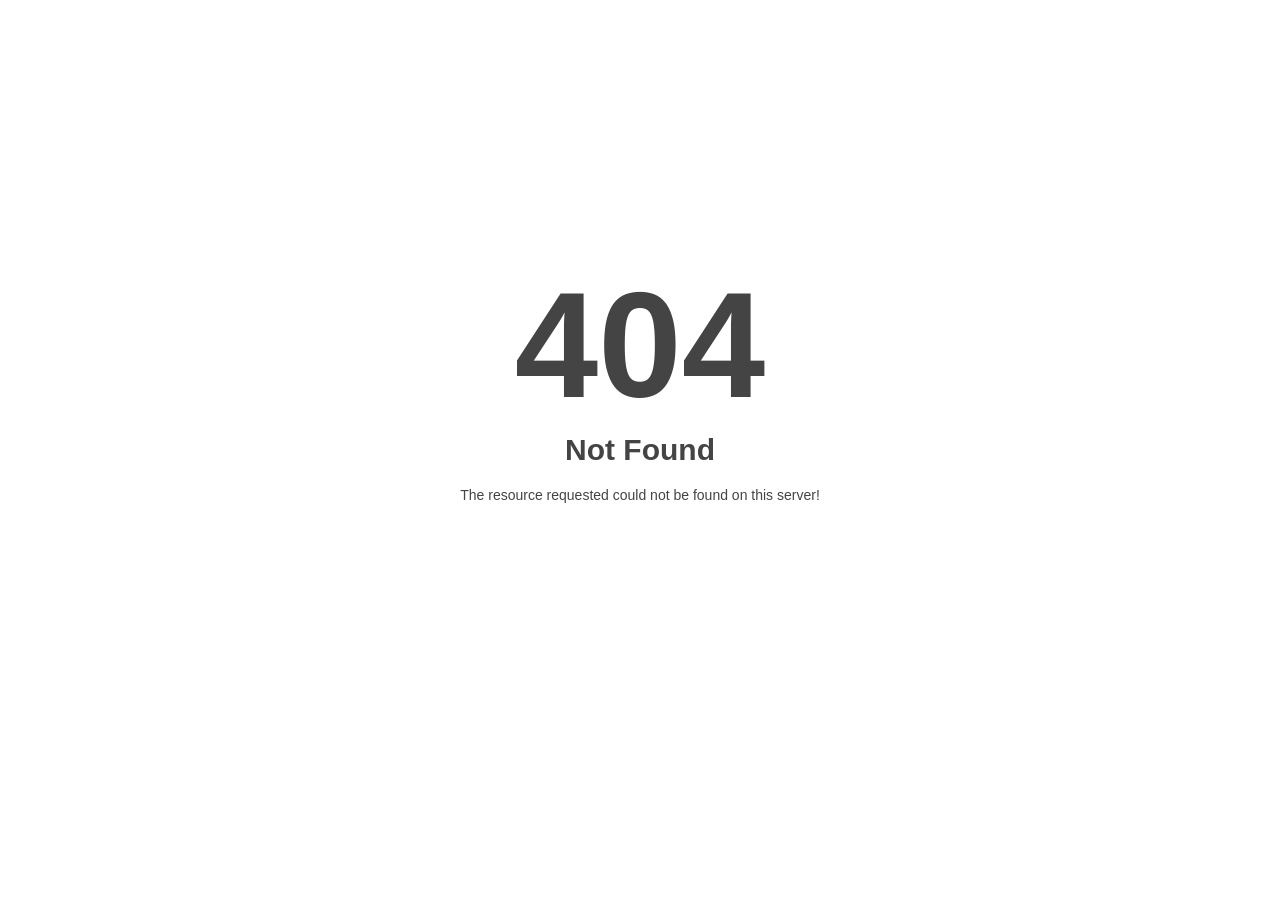
<file: assets/img/cross-out.html>
<!DOCTYPE html>
<html style="height:100%">
<head>
<meta name="viewport" content="width=device-width, initial-scale=1, shrink-to-fit=no" />
<title> 404 Not Found
</title></head>
<body style="color: #444; margin:0;font: normal 14px/20px Arial, Helvetica, sans-serif; height:100%; background-color: #fff;">
<div style="height:auto; min-height:100%; ">     <div style="text-align: center; width:800px; margin-left: -400px; position:absolute; top: 30%; left:50%;">
        <h1 style="margin:0; font-size:150px; line-height:150px; font-weight:bold;">404</h1>
<h2 style="margin-top:20px;font-size: 30px;">Not Found
</h2>
<p>The resource requested could not be found on this server!</p>
</div></div></body></html>
</file>
<file: assets/css/custom-animation.css>
.animated {
	-webkit-animation-duration: 1s;
	animation-duration: 1s;
	-webkit-animation-fill-mode: both;
	animation-fill-mode: both;
  }

@-webkit-keyframes jump {
	0% {
		-webkit-transform: translate3d(0, 0, 0);
		transform: translate3d(0, 0, 0)
	}

	40% {
		-webkit-transform: translate3d(0, 50%, 0);
		transform: translate3d(0, 50%, 0)
	}

	100% {
		-webkit-transform: translate3d(0, 0, 0);
		transform: translate3d(0, 0, 0)
	}
}

@keyframes jump {
	0% {
		-webkit-transform: translate3d(0, 0, 0);
		transform: translate3d(0, 0, 0)
	}

	40% {
		-webkit-transform: translate3d(0, 50%, 0);
		transform: translate3d(0, 50%, 0)
	}

	100% {
		-webkit-transform: translate3d(0, 0, 0);
		transform: translate3d(0, 0, 0)
	}
}

@-webkit-keyframes jumpTwo {
	0% {
		-webkit-transform: translate3d(0, 0, 0);
		transform: translate3d(0, 0, 0)
	}

	40% {
		-webkit-transform: translate3d(0, 20px, 0);
		transform: translate3d(0, 20px, 0)
	}

	100% {
		-webkit-transform: translate3d(0, 0, 0);
		transform: translate3d(0, 0, 0)
	}
}

@keyframes jumpTwo {
	0% {
		-webkit-transform: translate3d(0, 0, 0);
		transform: translate3d(0, 0, 0)
	}

	40% {
		-webkit-transform: translate3d(0, 20px, 0);
		transform: translate3d(0, 40px, 0)
	}

	100% {
		-webkit-transform: translate3d(0, 0, 0);
		transform: translate3d(0, 0, 0)
	}
}

@-webkit-keyframes jumpThree {
	0% {
		-webkit-transform: translate3d(0, 0, 0);
		transform: translate3d(0, 0, 0)
	}

	40% {
		-webkit-transform: translate3d(0, -20px, 0);
		transform: translate3d(0, -20px, 0)
	}

	100% {
		-webkit-transform: translate3d(0, 0, 0);
		transform: translate3d(0, 0, 0)
	}
}

@keyframes jumpThree {
	0% {
		-webkit-transform: translate3d(0, 0, 0);
		transform: translate3d(0, 0, 0)
	}

	40% {
		-webkit-transform: translate3d(0, -20px, 0);
		transform: translate3d(0, -20px, 0)
	}

	100% {
		-webkit-transform: translate3d(0, 0, 0);
		transform: translate3d(0, 0, 0)
	}
}

@-webkit-keyframes jumpFour {
	0% {
		-webkit-transform: translate3d(0, 0, 0);
		transform: translate3d(0, 0, 0)
	}

	50% {
		-webkit-transform: translate3d(0, -10px, 0);
		transform: translate3d(0, -10px, 0)
	}

	100% {
		-webkit-transform: translate3d(0, 0, 0);
		transform: translate3d(0, 0, 0)
	}
}

@keyframes jumpFour {
	0% {
		-webkit-transform: translate3d(0, 0, 0);
		transform: translate3d(0, 0, 0)
	}

	50% {
		-webkit-transform: translate3d(0, -10px, 0);
		transform: translate3d(0, -10px, 0)
	}

	100% {
		-webkit-transform: translate3d(0, 0, 0);
		transform: translate3d(0, 0, 0)
	}
}

@-webkit-keyframes jumpFive {
	0% {
		-webkit-transform: translate3d(0, 0, 0);
		transform: translate3d(0, 0, 0)
	}

	50% {
		-webkit-transform: translate3d(0, 10px, 0);
		transform: translate3d(0, 10px, 0)
	}

	100% {
		-webkit-transform: translate3d(0, 0, 0);
		transform: translate3d(0, 0, 0)
	}
}

@keyframes jumpFive {
	0% {
		-webkit-transform: translate3d(0, 0, 0);
		transform: translate3d(0, 0, 0)
	}

	50% {
		-webkit-transform: translate3d(0, 10px, 0);
		transform: translate3d(0, 10px, 0)
	}

	100% {
		-webkit-transform: translate3d(0, 0, 0);
		transform: translate3d(0, 0, 0)
	}
}

@-webkit-keyframes prXOne {
	0% {
		-webkit-transform: translateX(0);
		transform: translateX(0)
	}

	50% {
		-webkit-transform: translateX(-15px);
		transform: translateX(-15px)
	}

	100% {
		-webkit-transform: translateX(0);
		transform: translateX(0)
	}
}

@keyframes prXOne {
	0% {
		-webkit-transform: translateX(0);
		transform: translateX(0)
	}

	50% {
		-webkit-transform: translateX(-15px);
		transform: translateX(-15px)
	}

	100% {
		-webkit-transform: translateX(0);
		transform: translateX(0)
	}
}

@-webkit-keyframes prXTwo {
	0% {
		-webkit-transform: translateX(0);
		transform: translateX(0)
	}

	50% {
		-webkit-transform: translateX(15px);
		transform: translateX(15px)
	}

	100% {
		-webkit-transform: translateX(0);
		transform: translateX(0)
	}
}

@keyframes prXTwo {
	0% {
		-webkit-transform: translateX(0);
		transform: translateX(0)
	}

	50% {
		-webkit-transform: translateX(15px);
		transform: translateX(15px)
	}

	100% {
		-webkit-transform: translateX(0);
		transform: translateX(0)
	}
}

@-webkit-keyframes rotated {
	0% {
		-webkit-transform: rotate(0);
		transform: rotate(0)
	}

	100% {
		-webkit-transform: rotate(360deg);
		transform: rotate(360deg)
	}
}

@keyframes rotated {
	0% {
		-webkit-transform: rotate(0);
		transform: rotate(0)
	}

	100% {
		-webkit-transform: rotate(360deg);
		transform: rotate(360deg)
	}
}

@-webkit-keyframes rotatedTwo {
	0% {
		-webkit-transform: rotate(0);
		transform: rotate(0)
	}

	100% {
		-webkit-transform: rotate(-360deg);
		transform: rotate(-360deg)
	}
}

@keyframes rotatedTwo {
	0% {
		-webkit-transform: rotate(0);
		transform: rotate(0)
	}

	100% {
		-webkit-transform: rotate(-360deg);
		transform: rotate(-360deg)
	}
}

@-webkit-keyframes rotatedHalf {
	0% {
		-webkit-transform: rotate(0);
		transform: rotate(0)
	}

	50% {
		-webkit-transform: rotate(90deg);
		transform: rotate(90deg)
	}

	100% {
		-webkit-transform: rotate(0);
		transform: rotate(0)
	}
}

@keyframes rotatedHalf {
	0% {
		-webkit-transform: rotate(0);
		transform: rotate(0)
	}

	50% {
		-webkit-transform: rotate(90deg);
		transform: rotate(90deg)
	}

	100% {
		-webkit-transform: rotate(0);
		transform: rotate(0)
	}
}

@-webkit-keyframes rotatedHalfTwo {
	0% {
		-webkit-transform: rotate(-90deg);
		transform: rotate(-90deg)
	}

	100% {
		-webkit-transform: rotate(90deg);
		transform: rotate(90deg)
	}
}

@keyframes rotatedHalfTwo {
	0% {
		-webkit-transform: rotate(-90deg);
		transform: rotate(-90deg)
	}

	100% {
		-webkit-transform: rotate(90deg);
		transform: rotate(90deg)
	}
}

@-webkit-keyframes scale-upOne {
	0% {
		-webkit-transform: scale(1);
		transform: scale(1)
	}

	50% {
		-webkit-transform: scale(.85);
		transform: scale(.85)
	}

	100% {
		-webkit-transform: scale(1);
		transform: scale(1)
	}
}

@keyframes scale-upOne {
	0% {
		-webkit-transform: scale(1);
		transform: scale(1)
	}

	50% {
		-webkit-transform: scale(.85);
		transform: scale(.85)
	}

	100% {
		-webkit-transform: scale(1);
		transform: scale(1)
	}
}

@-webkit-keyframes scale-right {
	0% {
		-webkit-transform: translateX(0);
		transform: translateX(0)
	}

	50% {
		-webkit-transform: translateX(20%);
		transform: translateX(20%)
	}

	100% {
		-webkit-transform: translateX(0);
		transform: translateX(0)
	}
}

@keyframes tpfadeInDown {
	0% {
	  opacity: 0;
	  -webkit-transform: translateX(-20px);
	  transform: translateX(-20px);
	}
  
	100% {
	  opacity: 1;
	  -webkit-transform: translateX(0);
	  transform: translateX(0);
	}
}  

@keyframes scale-right {
	0% {
		-webkit-transform: translateX(0);
		transform: translateX(0)
	}

	50% {
		-webkit-transform: translateX(20%);
		transform: translateX(20%)
	}

	100% {
		-webkit-transform: translateX(0);
		transform: translateX(0)
	}
}

@-webkit-keyframes fade-in {
	0% {
		opacity: .2
	}

	40% {
		opacity: 1
	}

	100% {
		opacity: .2
	}
}

@keyframes fade-in {
	0% {
		opacity: .2
	}

	40% {
		opacity: 1
	}

	100% {
		opacity: .2
	}
}

@keyframes hvr-ripple-out {
	0% {
		top: -5px;
		right: -5px;
		bottom: -5px;
		left: -5px
	}

	50% {
		top: -15px;
		right: -15px;
		bottom: -15px;
		left: -15px;
		opacity: .8
	}

	100% {
		top: -5px;
		right: -5px;
		bottom: -5px;
		left: -5px;
		opacity: 1
	}
}

@keyframes hvr-ripple-out-two {
	0% {
		top: 0;
		right: 0;
		bottom: 0;
		left: 0
	}

	100% {
		top: -30px;
		right: -30px;
		bottom: -30px;
		left: -30px;
		opacity: 0
	}
}

@-webkit-keyframes scale-up-one {
	0% {
		-webkit-transform: scale(1);
		transform: scale(1)
	}

	40% {
		-webkit-transform: scale(.5);
		transform: scale(.5)
	}

	100% {
		-webkit-transform: scale(1);
		transform: scale(1)
	}
}

@keyframes scale-up-one {
	0% {
		-webkit-transform: scale(1);
		transform: scale(1)
	}

	40% {
		-webkit-transform: scale(.5);
		transform: scale(.5)
	}

	100% {
		-webkit-transform: scale(1);
		transform: scale(1)
	}
}

@-webkit-keyframes scale-up-two {
	0% {
		-webkit-transform: scale(.5);
		transform: scale(.5)
	}

	40% {
		-webkit-transform: scale(.8);
		transform: scale(.8)
	}

	100% {
		-webkit-transform: scale(.5);
		transform: scale(.5)
	}
}

@keyframes scale-up-two {
	0% {
		-webkit-transform: scale(.5);
		transform: scale(.5)
	}

	40% {
		-webkit-transform: scale(.8);
		transform: scale(.8)
	}

	100% {
		-webkit-transform: scale(.5);
		transform: scale(.5)
	}
}

@-webkit-keyframes scale-up-three {
	0% {
		-webkit-transform: scale(1);
		transform: scale(1)
	}

	40% {
		-webkit-transform: scale(2);
		transform: scale(2)
	}

	100% {
		-webkit-transform: scale(1);
		transform: scale(1)
	}
}

@keyframes scale-up-three {
	0% {
		-webkit-transform: scale(1);
		transform: scale(1)
	}

	40% {
		-webkit-transform: scale(2);
		transform: scale(2)
	}

	100% {
		-webkit-transform: scale(1);
		transform: scale(1)
	}
}

@-webkit-keyframes jump5p {
	0% {
		-webkit-transform: translate3d(0, 0, 0);
		transform: translate3d(0, 0, 0)
	}

	40% {
		-webkit-transform: translate3d(0, 5px, 0);
		transform: translate3d(0, 5px, 0)
	}

	100% {
		-webkit-transform: translate3d(0, 0, 0);
		transform: translate3d(0, 0, 0)
	}
}

@keyframes jump5p {
	0% {
		-webkit-transform: translate3d(0, 0, 0);
		transform: translate3d(0, 0, 0)
	}

	40% {
		-webkit-transform: translate3d(0, 5px, 0);
		transform: translate3d(0, 5px, 0)
	}

	100% {
		-webkit-transform: translate3d(0, 0, 0);
		transform: translate3d(0, 0, 0)
	}
}

@-webkit-keyframes jump5pRsv {
	0% {
		-webkit-transform: translate3d(0, 0, 0);
		transform: translate3d(0, 0, 0)
	}

	40% {
		-webkit-transform: translate3d(0, -5px, 0);
		transform: translate3d(0, -5px, 0)
	}

	100% {
		-webkit-transform: translate3d(0, 0, 0);
		transform: translate3d(0, 0, 0)
	}
}

@keyframes jump5pRsv {
	0% {
		-webkit-transform: translate3d(0, 0, 0);
		transform: translate3d(0, 0, 0)
	}

	40% {
		-webkit-transform: translate3d(0, -5px, 0);
		transform: translate3d(0, -5px, 0)
	}

	100% {
		-webkit-transform: translate3d(0, 0, 0);
		transform: translate3d(0, 0, 0)
	}
}

@keyframes moveclouds {
	0% {
		margin-left: 200px
	}

	100% {
		margin-left: -200px
	}
}

@-webkit-keyframes moveclouds {
	0% {
		margin-left: 200px
	}

	100% {
		margin-left: -200px
	}
}

@keyframes moveclouds2 {
	0% {
		margin-right: 200px
	}

	100% {
		margin-right: -200px
	}
}

@-webkit-keyframes moveclouds2 {
	0% {
		margin-right: 200px
	}

	100% {
		margin-right: -200px
	}
}

@keyframes moveUp {
	0% {
		transform: translateY(0)
	}

	100% {
		transform: translateY(-70%)
	}
}

@-webkit-keyframes moveUp {
	0% {
		transform: translateY(0)
	}

	100% {
		transform: translateY(-70%)
	}
}

@-webkit-keyframes tpfadeUp {
	0% {
	  opacity: 0;
	  -webkit-transform: translateY(40px);
	  transform: translateY(40px);
	}
  
	100% {
	  opacity: 1;
	  -webkit-transform: translateY(0);
	  transform: translateY(0);
	}
  }
  
  @keyframes tpfadeUp {
	0% {
	  opacity: 0;
	  -webkit-transform: translateY(40px);
	  -ms-transform: translateY(40px);
	  transform: translateY(40px);
	}
  
	100% {
	  opacity: 1;
	  -webkit-transform: translateY(0);
	  -ms-transform: translateY(0);
	  transform: translateY(0);
	}
  }
  
  .tpfadeUp {
	-webkit-animation-name: tpfadeUp;
	animation-name: tpfadeUp;
  }

  @-webkit-keyframes tpfadeLeft {
	0% {
	  opacity: 0;
	  -webkit-transform: translateX(-40px);
	  transform: translateX(-40px);
	}
  
	100% {
	  opacity: 1;
	  -webkit-transform: translateX(0);
	  transform: translateX(0);
	}
  }
  
  @keyframes tpfadeLeft {
	0% {
	  opacity: 0;
	  -webkit-transform: translateX(-40px);
	  -ms-transform: translateX(-40px);
	  transform: translateX(-40px);
	}
  
	100% {
	  opacity: 1;
	  -webkit-transform: translateX(0);
	  -ms-transform: translateX(0);
	  transform: translateX(0);
	}
  }
  
  .tpfadeLeft {
	-webkit-animation-name: tpfadeLeft;
	animation-name: tpfadeLeft;
  }

  @-webkit-keyframes tpfadeRight {
	0% {
	  opacity: 0;
	  -webkit-transform: translateX(40px);
	  transform: translateX(40px);
	}
  
	100% {
	  opacity: 1;
	  -webkit-transform: translateX(0);
	  transform: translateX(0);
	}
  }
  
  @keyframes tpfadeRight {
	0% {
	  opacity: 0;
	  -webkit-transform: translateX(40px);
	  -ms-transform: translateX(40px);
	  transform: translateX(40px);
	}
  
	100% {
	  opacity: 1;
	  -webkit-transform: translateX(0);
	  -ms-transform: translateX(0);
	  transform: translateX(0);
	}
  }
  
  .tpfadeRight {
	-webkit-animation-name: tpfadeRight;
	animation-name: tpfadeRight;
  }


  @-webkit-keyframes fadeInRight {
	0% {
	  opacity: 0;
	  -webkit-transform: translateX(40px);
	  transform: translateX(40px);
	}
  
	100% {
	  opacity: 1;
	  -webkit-transform: translateX(0);
	  transform: translateX(0);
	}
  }
  
  @keyframes fadeInRight {
	0% {
	  opacity: 0;
	  -webkit-transform: translateX(40px);
	  -ms-transform: translateX(40px);
	  transform: translateX(40px);
	}
  
	100% {
	  opacity: 1;
	  -webkit-transform: translateX(0);
	  -ms-transform: translateX(0);
	  transform: translateX(0);
	}
  }
  
  .fadeInRight {
	-webkit-animation-name: fadeInRight;
	animation-name: fadeInRight;
  }



  
  @-webkit-keyframes tpfadeIn {
	0% {
	  opacity: 0;
	}
  
	100% {
	  opacity: 1;
	}
  }
  
  @keyframes tpfadeIn {
	0% {
	  opacity: 0;
	}
  
	100% {
	  opacity: 1;
	}
  }
  
  .tpfadeIn {
	-webkit-animation-name: tpfadeIn;
	animation-name: tpfadeIn;
  }
</file>
<file: assets/css/flaticon.css>
@font-face {
    font-family: "flaticon";
    src: url("../fonts/flaticon.ttf") format("truetype"),
url("../fonts/flaticon.woff") format("woff"),
url("../fonts/flaticon.woff2") format("woff2"),
url("../fonts/flaticon.eot") format("embedded-opentype"),
url("../fonts/flaticon.svg") format("svg");
}

i[class^="flaticon-"]:before, i[class*=" flaticon-"]:before {
    font-family: flaticon !important;
    font-style: normal;
    font-weight: normal !important;
    font-variant: normal;
    text-transform: none;
    line-height: 1;
    -webkit-font-smoothing: antialiased;
    -moz-osx-font-smoothing: grayscale;
}

.flaticon-loupe:before {
    content: "\f101";
}
.flaticon-user:before {
    content: "\f102";
}
.flaticon-phone:before {
    content: "\f103";
}
.flaticon-curved-arrow:before {
    content: "\f104";
}
.flaticon-stethoscope:before {
    content: "\f105";
}
.flaticon-diet:before {
    content: "\f106";
}
.flaticon-handshake:before {
    content: "\f107";
}
.flaticon-play-button:before {
    content: "\f108";
}
.flaticon-arrow-right:before {
    content: "\f109";
}
.flaticon-double-quotes:before {
    content: "\f10a";
}
.flaticon-time:before {
    content: "\f10b";
}
.flaticon-pin:before {
    content: "\f10c";
}
.flaticon-check-mark-black-outline:before {
    content: "\f10d";
}
.flaticon-handshake-1:before {
    content: "\f10e";
}
.flaticon-tag:before {
    content: "\f10f";
}
.flaticon-mail:before {
    content: "\f110";
}
.flaticon-telephone-call:before {
    content: "\f111";
}
.flaticon-book:before {
    content: "\f112";
}
.flaticon-drops:before {
    content: "\f113";
}
.flaticon-healthy-food:before {
    content: "\f114";
}
.flaticon-giving:before {
    content: "\f115";
}
.flaticon-settings:before {
    content: "\f116";
}
.flaticon-volunteer:before {
    content: "\f117";
}
.flaticon-donor:before {
    content: "\f118";
}
.flaticon-handshake-2:before {
    content: "\f119";
}
.flaticon-facebook-logo:before {
    content: "\f11a";
}
.flaticon-instagram:before {
    content: "\f11b";
}
.flaticon-twitter:before {
    content: "\f11c";
}
.flaticon-pinterest:before {
    content: "\f11d";
}
.flaticon-agree:before {
    content: "\f11e";
}
.flaticon-pray:before {
    content: "\f11f";
}
.flaticon-world-blood-donor-day:before {
    content: "\f120";
}
.flaticon-quote:before {
    content: "\f121";
}
.flaticon-map:before {
    content: "\f122";
}
.flaticon-down-arrow:before {
    content: "\f123";
}
.flaticon-open-book:before {
    content: "\f124";
}
.flaticon-warning:before {
    content: "\f125";
}
.flaticon-comment:before {
    content: "\f126";
}
.flaticon-calendar:before {
    content: "\f127";
}
.flaticon-folder:before {
    content: "\f128";
}
.flaticon-home:before {
    content: "\f129";
}
.flaticon-love:before {
    content: "\f12a";
}
.flaticon-people:before {
    content: "\f12b";
}
.flaticon-shopping-cart:before {
    content: "\f12c";
}
.flaticon-heart:before {
    content: "\f12d";
}
.flaticon-email:before {
    content: "\f12e";
}
.flaticon-mission:before {
    content: "\f12f";
}
.flaticon-vision:before {
    content: "\f130";
}
.flaticon-right-arrow:before {
    content: "\f131";
}
.flaticon-up-arrow:before {
    content: "\f132";
}
.flaticon-right-arrow-1:before {
    content: "\f133";
}
.flaticon-down-arrow-1:before {
    content: "\f134";
}
.flaticon-location:before {
    content: "\f135";
}
.flaticon-home-1:before {
    content: "\f136";
}
.flaticon-zakat:before {
    content: "\f137";
}
.flaticon-people-1:before {
    content: "\f138";
}
.flaticon-love-1:before {
    content: "\f139";
}
</file>
<file: assets/css/nice-select.css>
.nice-select {
	-webkit-tap-highlight-color: transparent;
	background-color: #fff;
	border-radius: 5px;
	box-sizing: border-box;
	clear: both;
	cursor: pointer;
	display: block;
	float: left;
	font-family: inherit;
	font-size: 15px;
	font-weight: 500;
	text-transform: capitalize;
	height: 42px;
	line-height: 40px;
	outline: none;
	padding-left: 18px;
	padding-right: 30px;
	position: relative;
	text-align: left !important;
	-webkit-transition: all 0.2s ease-in-out;
	transition: all 0.2s ease-in-out;
	-webkit-user-select: none;
	-moz-user-select: none;
	-ms-user-select: none;
	user-select: none;
	white-space: nowrap;
	width: auto;
}
.nice-select:hover {
	border-color: #dbdbdb;
}
.nice-select:active,
.nice-select.open,
.nice-select:focus {
	border-color: #999;
}
.nice-select:after {
	border-bottom: 2px solid #999;
	border-right: 2px solid #999;
	content: '';
	display: block;
	height: 8px;
	margin-top: -4px;
	pointer-events: none;
	position: absolute;
	right: 30px;
	top: 50%;
	-webkit-transform-origin: 66% 66%;
	-ms-transform-origin: 66% 66%;
	transform-origin: 66% 66%;
	-webkit-transform: rotate(45deg);
	-ms-transform: rotate(45deg);
	transform: rotate(45deg);
	-webkit-transition: all 0.15s ease-in-out;
	transition: all 0.15s ease-in-out;
	width: 8px;
}
.nice-select.open:after {
	-webkit-transform: rotate(-135deg);
	-ms-transform: rotate(-135deg);
	transform: rotate(-135deg);
}

.nice-select.open .list {
	opacity: 1;
	pointer-events: auto;
	width: 100%;
	-webkit-transform: scale(1) translateY(0);
	-ms-transform: scale(1) translateY(0);
	transform: scale(1) translateY(0);
}

.nice-select.disabled {
	border-color: #ededed;
	pointer-events: none;
}

.nice-select.disabled:after {
	border-color: #cccccc;
}

.nice-select.wide {
	width: 100%;
}

.nice-select.wide .list {
	left: 0 !important;
	right: 0 !important;
}

.nice-select.right {
	float: right;
}

.nice-select.right .list {
	left: auto;
	right: 0;
}

.nice-select.small {
	font-size: 12px;
	height: 36px;
	line-height: 34px;
}

.nice-select.small:after {
	height: 4px;
	width: 4px;
}

.nice-select.small .option {
	line-height: 34px;
	min-height: 34px;
}

.nice-select .list {
	background-color: #fff;
	border-radius: 0px;
	box-shadow: 0 0 0 1px rgba(68, 68, 68, 0.11);
	box-sizing: border-box;
	margin-top: 4px;
	opacity: 0;
	overflow: hidden;
	padding: 0;
	pointer-events: none;
	position: absolute;
	top: 100%;
	left: 0;
	-webkit-transform-origin: 50% 0;
	-ms-transform-origin: 50% 0;
	transform-origin: 50% 0;
	-webkit-transform: scale(0.75) translateY(-21px);
	-ms-transform: scale(0.75) translateY(-21px);
	transform: scale(0.75) translateY(-21px);
	-webkit-transition: all 0.2s cubic-bezier(0.5, 0, 0, 1.25), opacity 0.15s ease-out;
	transition: all 0.2s cubic-bezier(0.5, 0, 0, 1.25), opacity 0.15s ease-out;
	z-index: 9;
}


.nice-select .option {
	cursor: pointer;
	font-weight: 400;
	line-height: 40px;
	list-style: none;
	min-height: 40px;
	outline: none;
	padding-left: 18px;
	padding-right: 29px;
	text-align: left;
	-webkit-transition: all 0.2s;
	transition: all 0.2s;
}



.nice-select .option.selected {
	font-weight: bold;
}

.nice-select .option.disabled {
	background-color: transparent;
	color: #999;
	cursor: default;
}

.no-csspointerevents .nice-select .list {
	display: none;
}

.no-csspointerevents .nice-select.open .list {
	display: block;
}
</file>
<file: assets/css/satoshi.css>
/**
 * @license
 *
 * Font Family: Satoshi
 * Designed by: Deni Anggara
 * URL: https://www.fontshare.com/fonts/satoshi
 * © 2023 Indian Type Foundry
 *
 * Font Styles:
 * Satoshi Variable(Variable font)
 * Satoshi Variable Italic(Variable font)
 * Satoshi Light
 * Satoshi Light Italic
 * Satoshi Regular
 * Satoshi Italic
 * Satoshi Medium
 * Satoshi Medium Italic
 * Satoshi Bold
 * Satoshi Bold Italic
 * Satoshi Black
 * Satoshi Black Italic
 *
*/


/**
* This is a variable font
* You can controll variable axes as shown below:
* font-variation-settings: 'wght' 900.0;
*
* available axes:

* 'wght' (range from 300.0 to 900.0)

*/

@font-face {
  font-family: 'Satoshi-Variable';
  src: url('../fonts/Satoshi-Variable.woff2') format('woff2'),
       url('../fonts/Satoshi-Variable.woff') format('woff'),
       url('../fonts/Satoshi-Variable.ttf') format('truetype');
       font-weight: 300 900;
       font-display: swap;
       font-style: normal;
}


/**
* This is a variable font
* You can controll variable axes as shown below:
* font-variation-settings: 'wght' 900.0;
*
* available axes:

* 'wght' (range from 300.0 to 900.0)

*/

@font-face {
  font-family: 'Satoshi-VariableItalic';
  src: url('../fonts/Satoshi-VariableItalic.woff2') format('woff2'),
       url('../fonts/Satoshi-VariableItalic.woff') format('woff'),
       url('../fonts/Satoshi-VariableItalic.ttf') format('truetype');
       font-weight: 300 900;
       font-display: swap;
       font-style: italic;
}


@font-face {
  font-family: 'Satoshi-Light';
  src: url('../fonts/Satoshi-Light.woff2') format('woff2'),
       url('../fonts/Satoshi-Light.woff') format('woff'),
       url('../fonts/Satoshi-Light.ttf') format('truetype');
       font-weight: 300;
       font-display: swap;
       font-style: normal;
}


@font-face {
  font-family: 'Satoshi-LightItalic';
  src: url('../fonts/Satoshi-LightItalic.woff2') format('woff2'),
       url('../fonts/Satoshi-LightItalic.woff') format('woff'),
       url('../fonts/Satoshi-LightItalic.ttf') format('truetype');
       font-weight: 300;
       font-display: swap;
       font-style: italic;
}


@font-face {
  font-family: 'Satoshi-Regular';
  src: url('../fonts/Satoshi-Regular.woff2') format('woff2'),
       url('../fonts/Satoshi-Regular.woff') format('woff'),
       url('../fonts/Satoshi-Regular.ttf') format('truetype');
       font-weight: 400;
       font-display: swap;
       font-style: normal;
}


@font-face {
  font-family: 'Satoshi-Italic';
  src: url('../fonts/Satoshi-Italic.woff2') format('woff2'),
       url('../fonts/Satoshi-Italic.woff') format('woff'),
       url('../fonts/Satoshi-Italic.ttf') format('truetype');
       font-weight: 400;
       font-display: swap;
       font-style: italic;
}


@font-face {
  font-family: 'Satoshi-Medium';
  src: url('../fonts/Satoshi-Medium.woff2') format('woff2'),
       url('../fonts/Satoshi-Medium.woff') format('woff'),
       url('../fonts/Satoshi-Medium.ttf') format('truetype');
       font-weight: 500;
       font-display: swap;
       font-style: normal;
}


@font-face {
  font-family: 'Satoshi-MediumItalic';
  src: url('../fonts/Satoshi-MediumItalic.woff2') format('woff2'),
       url('../fonts/Satoshi-MediumItalic.woff') format('woff'),
       url('../fonts/Satoshi-MediumItalic.ttf') format('truetype');
       font-weight: 500;
       font-display: swap;
       font-style: italic;
}


@font-face {
  font-family: 'Satoshi-Bold';
  src: url('../fonts/Satoshi-Bold.woff2') format('woff2'),
       url('../fonts/Satoshi-Bold.woff') format('woff'),
       url('../fonts/Satoshi-Bold.ttf') format('truetype');
       font-weight: 700;
       font-display: swap;
       font-style: normal;
}


@font-face {
  font-family: 'Satoshi-BoldItalic';
  src: url('../fonts/Satoshi-BoldItalic.woff2') format('woff2'),
       url('../fonts/Satoshi-BoldItalic.woff') format('woff'),
       url('../fonts/Satoshi-BoldItalic.ttf') format('truetype');
       font-weight: 700;
       font-display: swap;
       font-style: italic;
}


@font-face {
  font-family: 'Satoshi-Black';
  src: url('../fonts/Satoshi-Black.woff2') format('woff2'),
       url('../fonts/Satoshi-Black.woff') format('woff'),
       url('../fonts/Satoshi-Black.ttf') format('truetype');
       font-weight: 900;
       font-display: swap;
       font-style: normal;
}


@font-face {
  font-family: 'Satoshi-BlackItalic';
  src: url('../fonts/Satoshi-BlackItalic.woff2') format('woff2'),
       url('../fonts/Satoshi-BlackItalic.woff') format('woff'),
       url('../fonts/Satoshi-BlackItalic.ttf') format('truetype');
       font-weight: 900;
       font-display: swap;
       font-style: italic;
}
</file>
<file: assets/css/spacing.css>
.mt-5{
    margin-top:5px !important
}
.mt-10{
    margin-top:10px
}
.mt-15{
    margin-top:15px
}
.mt-20{
    margin-top:20px
}
.mt-25{
    margin-top:25px
}
.mt-30{
    margin-top:30px
}
.mt-35{
    margin-top:35px
}
.mt-40{
    margin-top:40px
}
.mt-45{
    margin-top:45px
}
.mt-50{
    margin-top:50px
}
.mt-55{
    margin-top:55px
}
.mt-60{
    margin-top:60px
}
.mt-65{
    margin-top:65px
}
.mt-70{
    margin-top:70px
}
.mt-75{
    margin-top:75px
}
.mt-80{
    margin-top:80px
}
.mt-85{
    margin-top:85px
}
.mt-90{
    margin-top:90px
}
.mt-95{
    margin-top:95px
}
.mt-100{
    margin-top:100px
}
.mt-105{
    margin-top:105px
}
.mt-110{
    margin-top:110px
}
.mt-115{
    margin-top:115px
}
.mt-120{
    margin-top:120px
}
.mt-125{
    margin-top:125px
}
.mt-130{
    margin-top:130px
}
.mt-135{
    margin-top:135px
}
.mt-140{
    margin-top:140px
}
.mt-145{
    margin-top:145px
}
.mt-150{
    margin-top:150px
}
.mt-155{
    margin-top:155px
}
.mt-160{
    margin-top:160px
}
.mt-165{
    margin-top:165px
}
.mt-170{
    margin-top:170px
}
.mt-175{
    margin-top:175px
}
.mt-180{
    margin-top:180px
}
.mt-185{
    margin-top:185px
}
.mt-190{
    margin-top:190px
}
.mt-195{
    margin-top:195px
}
.mt-200{
    margin-top:200px
}
.mb-5{
    margin-bottom:5px !important
}
.mb-10{
    margin-bottom:10px
}
.mb-15{
    margin-bottom:15px
}
.mb-20{
    margin-bottom:20px
}
.mb-25{
    margin-bottom:25px
}
.mb-30{
    margin-bottom:30px
}
.mb-35{
    margin-bottom:35px
}
.mb-40{
    margin-bottom:40px
}
.mb-45{
    margin-bottom:45px
}
.mb-50{
    margin-bottom:50px
}
.mb-55{
    margin-bottom:55px
}
.mb-60{
    margin-bottom:60px
}
.mb-65{
    margin-bottom:65px
}
.mb-70{
    margin-bottom:70px
}
.mb-75{
    margin-bottom:75px
}
.mb-80{
    margin-bottom:80px
}
.mb-85{
    margin-bottom:85px
}
.mb-90{
    margin-bottom:90px
}
.mb-95{
    margin-bottom:95px
}
.mb-100{
    margin-bottom:100px
}
.mb-105{
    margin-bottom:105px
}
.mb-110{
    margin-bottom:110px
}
.mb-115{
    margin-bottom:115px
}
.mb-120{
    margin-bottom:120px
}
.mb-125{
    margin-bottom:125px
}
.mb-130{
    margin-bottom:130px
}
.mb-135{
    margin-bottom:135px
}
.mb-140{
    margin-bottom:140px
}
.mb-145{
    margin-bottom:145px
}
.mb-150{
    margin-bottom:150px
}
.mb-155{
    margin-bottom:155px
}
.mb-160{
    margin-bottom:160px
}
.mb-165{
    margin-bottom:165px
}
.mb-170{
    margin-bottom:170px
}
.mb-175{
    margin-bottom:175px
}
.mb-180{
    margin-bottom:180px
}
.mb-185{
    margin-bottom:185px
}
.mb-190{
    margin-bottom:190px
}
.mb-195{
    margin-bottom:195px
}
.mb-200{
    margin-bottom:200px
}
.ml-5{
    margin-left:5px
}
.ml-10{
    margin-left:10px
}
.ml-15{
    margin-left:15px
}
.ml-20{
    margin-left:20px
}
.ml-25{
    margin-left:25px
}
.ml-30{
    margin-left:30px
}
.ml-35{
    margin-left:35px
}
.ml-40{
    margin-left:40px
}
.ml-45{
    margin-left:45px
}
.ml-50{
    margin-left:50px
}
.ml-55{
    margin-left:55px
}
.ml-60{
    margin-left:60px
}
.ml-65{
    margin-left:65px
}
.ml-70{
    margin-left:70px
}
.ml-75{
    margin-left:75px
}
.ml-80{
    margin-left:80px
}
.ml-85{
    margin-left:85px
}
.ml-90{
    margin-left:90px
}
.ml-95{
    margin-left:95px
}
.ml-100{
    margin-left:100px
}
.ml-105{
    margin-left:105px
}
.ml-110{
    margin-left:110px
}
.ml-115{
    margin-left:115px
}
.ml-120{
    margin-left:120px
}
.ml-125{
    margin-left:125px
}
.ml-130{
    margin-left:130px
}
.ml-135{
    margin-left:135px
}
.ml-140{
    margin-left:140px
}
.ml-145{
    margin-left:145px
}
.ml-150{
    margin-left:150px
}
.ml-155{
    margin-left:155px
}
.ml-160{
    margin-left:160px
}
.ml-165{
    margin-left:165px
}
.ml-170{
    margin-left:170px
}
.ml-175{
    margin-left:175px
}
.ml-180{
    margin-left:180px
}
.ml-185{
    margin-left:185px
}
.ml-190{
    margin-left:190px
}
.ml-195{
    margin-left:195px
}
.ml-200{
    margin-left:200px
}
.mr-5{
    margin-right:5px
}
.mr-10{
    margin-right:10px
}
.mr-15{
    margin-right:15px
}
.mr-20{
    margin-right:20px
}
.mr-25{
    margin-right:25px
}
.mr-30{
    margin-right:30px
}
.mr-35{
    margin-right:35px
}
.mr-40{
    margin-right:40px
}
.mr-45{
    margin-right:45px
}
.mr-50{
    margin-right:50px
}
.mr-55{
    margin-right:55px
}
.mr-60{
    margin-right:60px
}
.mr-65{
    margin-right:65px
}
.mr-70{
    margin-right:70px
}
.mr-75{
    margin-right:75px
}
.mr-80{
    margin-right:80px
}
.mr-85{
    margin-right:85px
}
.mr-90{
    margin-right:90px
}
.mr-95{
    margin-right:95px
}
.mr-100{
    margin-right:100px
}
.mr-105{
    margin-right:105px
}
.mr-110{
    margin-right:110px
}
.mr-115{
    margin-right:115px
}
.mr-120{
    margin-right:120px
}
.mr-125{
    margin-right:125px
}
.mr-130{
    margin-right:130px
}
.mr-135{
    margin-right:135px
}
.mr-140{
    margin-right:140px
}
.mr-145{
    margin-right:145px
}
.mr-150{
    margin-right:150px
}
.mr-155{
    margin-right:155px
}
.mr-160{
    margin-right:160px
}
.mr-165{
    margin-right:165px
}
.mr-170{
    margin-right:170px
}
.mr-175{
    margin-right:175px
}
.mr-180{
    margin-right:180px
}
.mr-185{
    margin-right:185px
}
.mr-190{
    margin-right:190px
}
.mr-195{
    margin-right:195px
}
.mr-200{
    margin-right:200px
}
.pt-5{
    padding-top:5px !important
}
.pt-10{
    padding-top:10px
}
.pt-15{
    padding-top:15px
}
.pt-20{
    padding-top:20px
}
.pt-25{
    padding-top:25px
}
.pt-30{
    padding-top:30px
}
.pt-35{
    padding-top:35px
}
.pt-40{
    padding-top:40px
}
.pt-45{
    padding-top:45px
}
.pt-50{
    padding-top:50px
}
.pt-55{
    padding-top:55px
}
.pt-60{
    padding-top:60px
}
.pt-65{
    padding-top:65px
}
.pt-70{
    padding-top:70px
}
.pt-75{
    padding-top:75px
}
.pt-80{
    padding-top:80px
}
.pt-85{
    padding-top:85px
}
.pt-90{
    padding-top:90px
}
.pt-95{
    padding-top:95px
}
.pt-100{
    padding-top:100px
}
.pt-105{
    padding-top:105px
}
.pt-110{
    padding-top:110px
}
.pt-115{
    padding-top:115px
}
.pt-120{
    padding-top:120px
}
.pt-125{
    padding-top:125px
}
.pt-130{
    padding-top:130px
}
.pt-135{
    padding-top:135px
}
.pt-140{
    padding-top:140px
}
.pt-145{
    padding-top:145px
}
.pt-150{
    padding-top:150px
}
.pt-155{
    padding-top:155px
}
.pt-160{
    padding-top:160px
}
.pt-165{
    padding-top:165px
}
.pt-170{
    padding-top:170px
}
.pt-175{
    padding-top:175px
}
.pt-180{
    padding-top:180px
}
.pt-185{
    padding-top:185px
}
.pt-190{
    padding-top:190px
}
.pt-195{
    padding-top:195px
}
.pt-200{
    padding-top:200px
}
.pb-5{
    padding-bottom:5px !important
}
.pb-10{
    padding-bottom:10px
}
.pb-15{
    padding-bottom:15px
}
.pb-20{
    padding-bottom:20px
}
.pb-25{
    padding-bottom:25px
}
.pb-30{
    padding-bottom:30px
}
.pb-35{
    padding-bottom:35px
}
.pb-40{
    padding-bottom:40px
}
.pb-45{
    padding-bottom:45px
}
.pb-50{
    padding-bottom:50px
}
.pb-55{
    padding-bottom:55px
}
.pb-60{
    padding-bottom:60px
}
.pb-65{
    padding-bottom:65px
}
.pb-70{
    padding-bottom:70px
}
.pb-75{
    padding-bottom:75px
}
.pb-80{
    padding-bottom:80px
}
.pb-85{
    padding-bottom:85px
}
.pb-90{
    padding-bottom:90px
}
.pb-95{
    padding-bottom:95px
}
.pb-100{
    padding-bottom:100px
}
.pb-105{
    padding-bottom:105px
}
.pb-110{
    padding-bottom:110px
}
.pb-115{
    padding-bottom:115px
}
.pb-120{
    padding-bottom:120px
}
.pb-125{
    padding-bottom:125px
}
.pb-130{
    padding-bottom:130px
}
.pb-135{
    padding-bottom:135px
}
.pb-140{
    padding-bottom:140px
}
.pb-145{
    padding-bottom:145px
}
.pb-150{
    padding-bottom:150px
}
.pb-155{
    padding-bottom:155px
}
.pb-160{
    padding-bottom:160px
}
.pb-165{
    padding-bottom:165px
}
.pb-170{
    padding-bottom:170px
}
.pb-175{
    padding-bottom:175px
}
.pb-180{
    padding-bottom:180px
}
.pb-185{
    padding-bottom:185px
}
.pb-190{
    padding-bottom:190px
}
.pb-195{
    padding-bottom:195px
}
.pb-200{
    padding-bottom:200px
}
.pl-5{
    padding-left:5px
}
.pl-10{
    padding-left:10px
}
.pl-15{
    padding-left:15px
}
.pl-20{
    padding-left:20px
}
.pl-25{
    padding-left:25px
}
.pl-30{
    padding-left:30px
}
.pl-35{
    padding-left:35px
}
.pl-40{
    padding-left:40px
}
.pl-45{
    padding-left:45px
}
.pl-50{
    padding-left:50px
}
.pl-55{
    padding-left:55px
}
.pl-60{
    padding-left:60px
}
.pl-65{
    padding-left:65px
}
.pl-70{
    padding-left:70px
}
.pl-75{
    padding-left:75px
}
.pl-80{
    padding-left:80px
}
.pl-85{
    padding-left:85px
}
.pl-90{
    padding-left:90px
}
.pl-95{
    padding-left:95px
}
.pl-100{
    padding-left:100px
}
.pl-105{
    padding-left:105px
}
.pl-110{
    padding-left:110px
}
.pl-115{
    padding-left:115px
}
.pl-120{
    padding-left:120px
}
.pl-125{
    padding-left:125px
}
.pl-130{
    padding-left:130px
}
.pl-135{
    padding-left:135px
}
.pl-140{
    padding-left:140px
}
.pl-145{
    padding-left:145px
}
.pl-150{
    padding-left:150px
}
.pl-155{
    padding-left:155px
}
.pl-160{
    padding-left:160px
}
.pl-165{
    padding-left:165px
}
.pl-170{
    padding-left:170px
}
.pl-175{
    padding-left:175px
}
.pl-180{
    padding-left:180px
}
.pl-185{
    padding-left:185px
}
.pl-190{
    padding-left:190px
}
.pl-195{
    padding-left:195px
}
.pl-200{
    padding-left:200px
}
.pr-5{
    padding-right:5px
}
.pr-10{
    padding-right:10px
}
.pr-15{
    padding-right:15px
}
.pr-20{
    padding-right:20px
}
.pr-25{
    padding-right:25px
}
.pr-30{
    padding-right:30px
}
.pr-35{
    padding-right:35px
}
.pr-40{
    padding-right:40px
}
.pr-45{
    padding-right:45px
}
.pr-50{
    padding-right:50px
}
.pr-55{
    padding-right:55px
}
.pr-60{
    padding-right:60px
}
.pr-65{
    padding-right:65px
}
.pr-70{
    padding-right:70px
}
.pr-75{
    padding-right:75px
}
.pr-80{
    padding-right:80px
}
.pr-85{
    padding-right:85px
}
.pr-90{
    padding-right:90px
}
.pr-95{
    padding-right:95px
}
.pr-100{
    padding-right:100px
}
.pr-105{
    padding-right:105px
}
.pr-110{
    padding-right:110px
}
.pr-115{
    padding-right:115px
}
.pr-120{
    padding-right:120px
}
.pr-125{
    padding-right:125px
}
.pr-130{
    padding-right:130px
}
.pr-135{
    padding-right:135px
}
.pr-140{
    padding-right:140px
}
.pr-145{
    padding-right:145px
}
.pr-150{
    padding-right:150px
}
.pr-155{
    padding-right:155px
}
.pr-160{
    padding-right:160px
}
.pr-165{
    padding-right:165px
}
.pr-170{
    padding-right:170px
}
.pr-175{
    padding-right:175px
}
.pr-180{
    padding-right:180px
}
.pr-185{
    padding-right:185px
}
.pr-190{
    padding-right:190px
}
.pr-195{
    padding-right:195px
}
.pr-200{
    padding-right:200px
}
</file>
